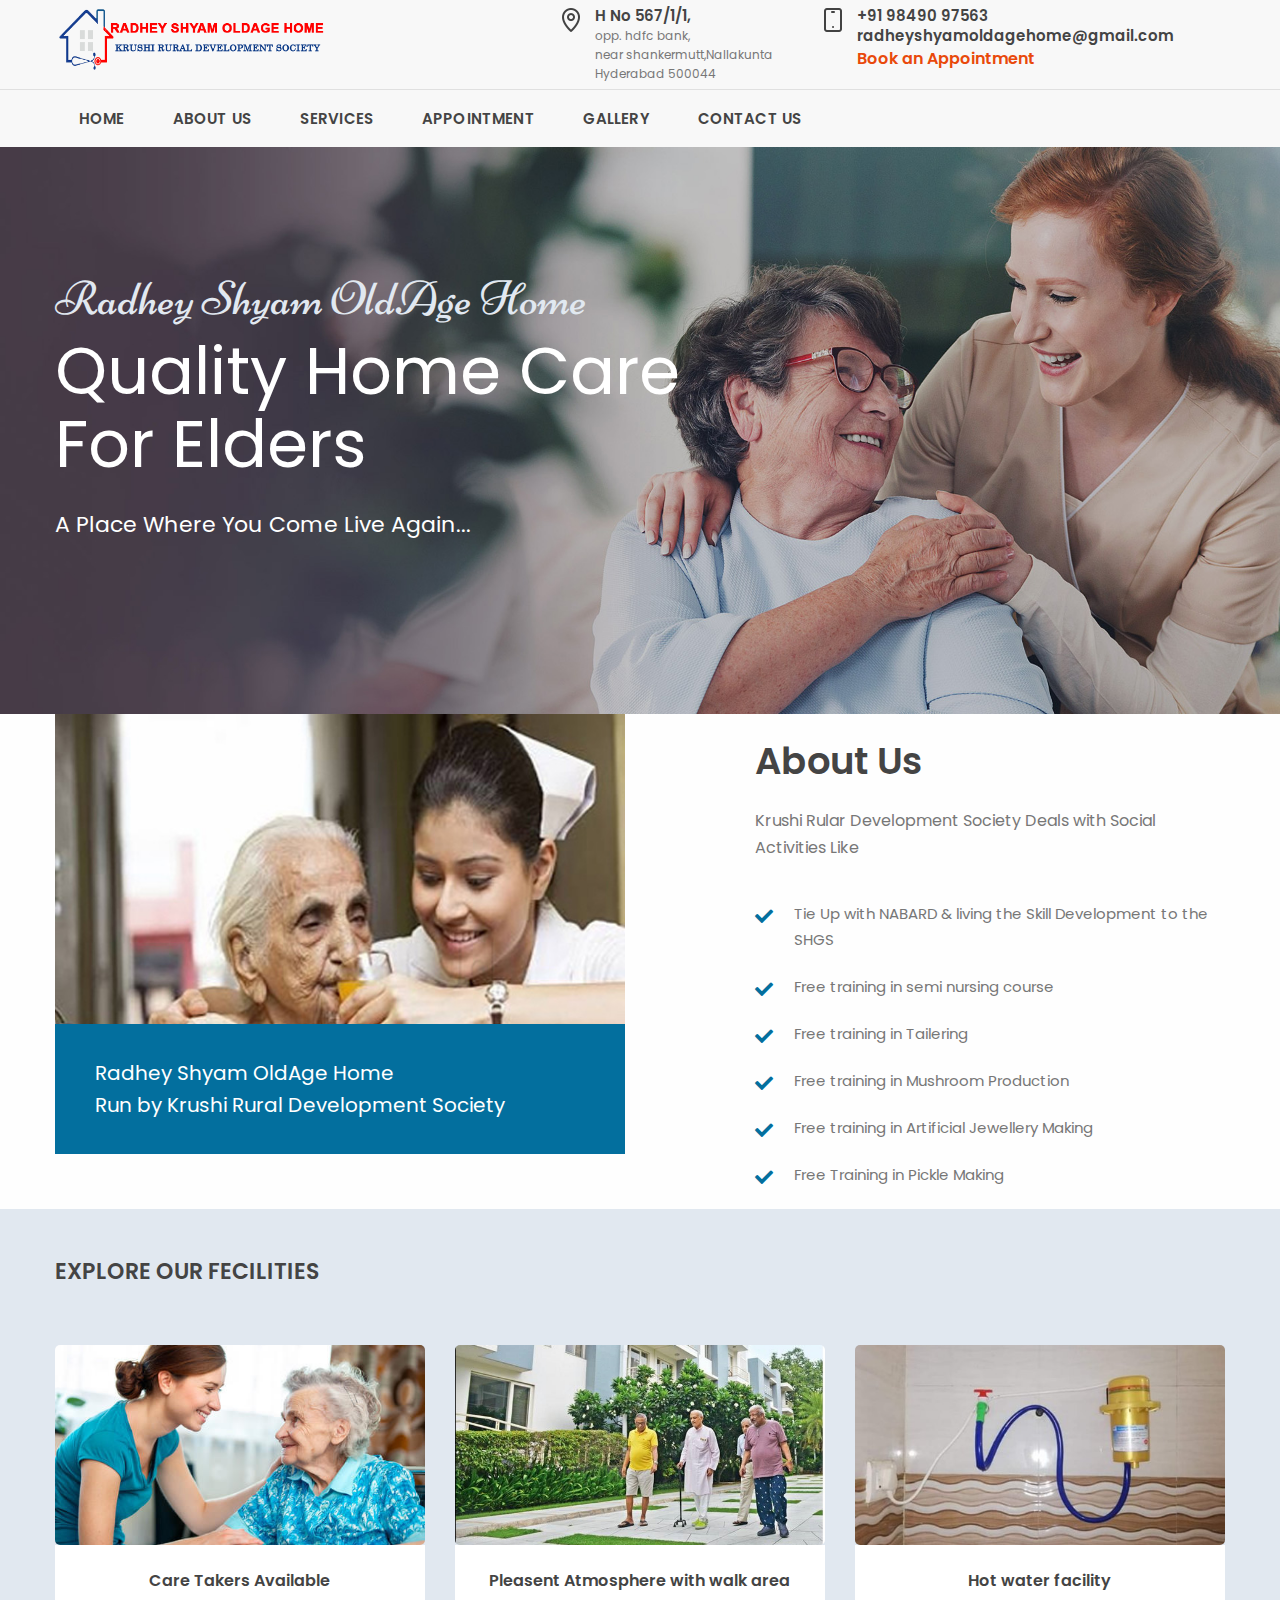
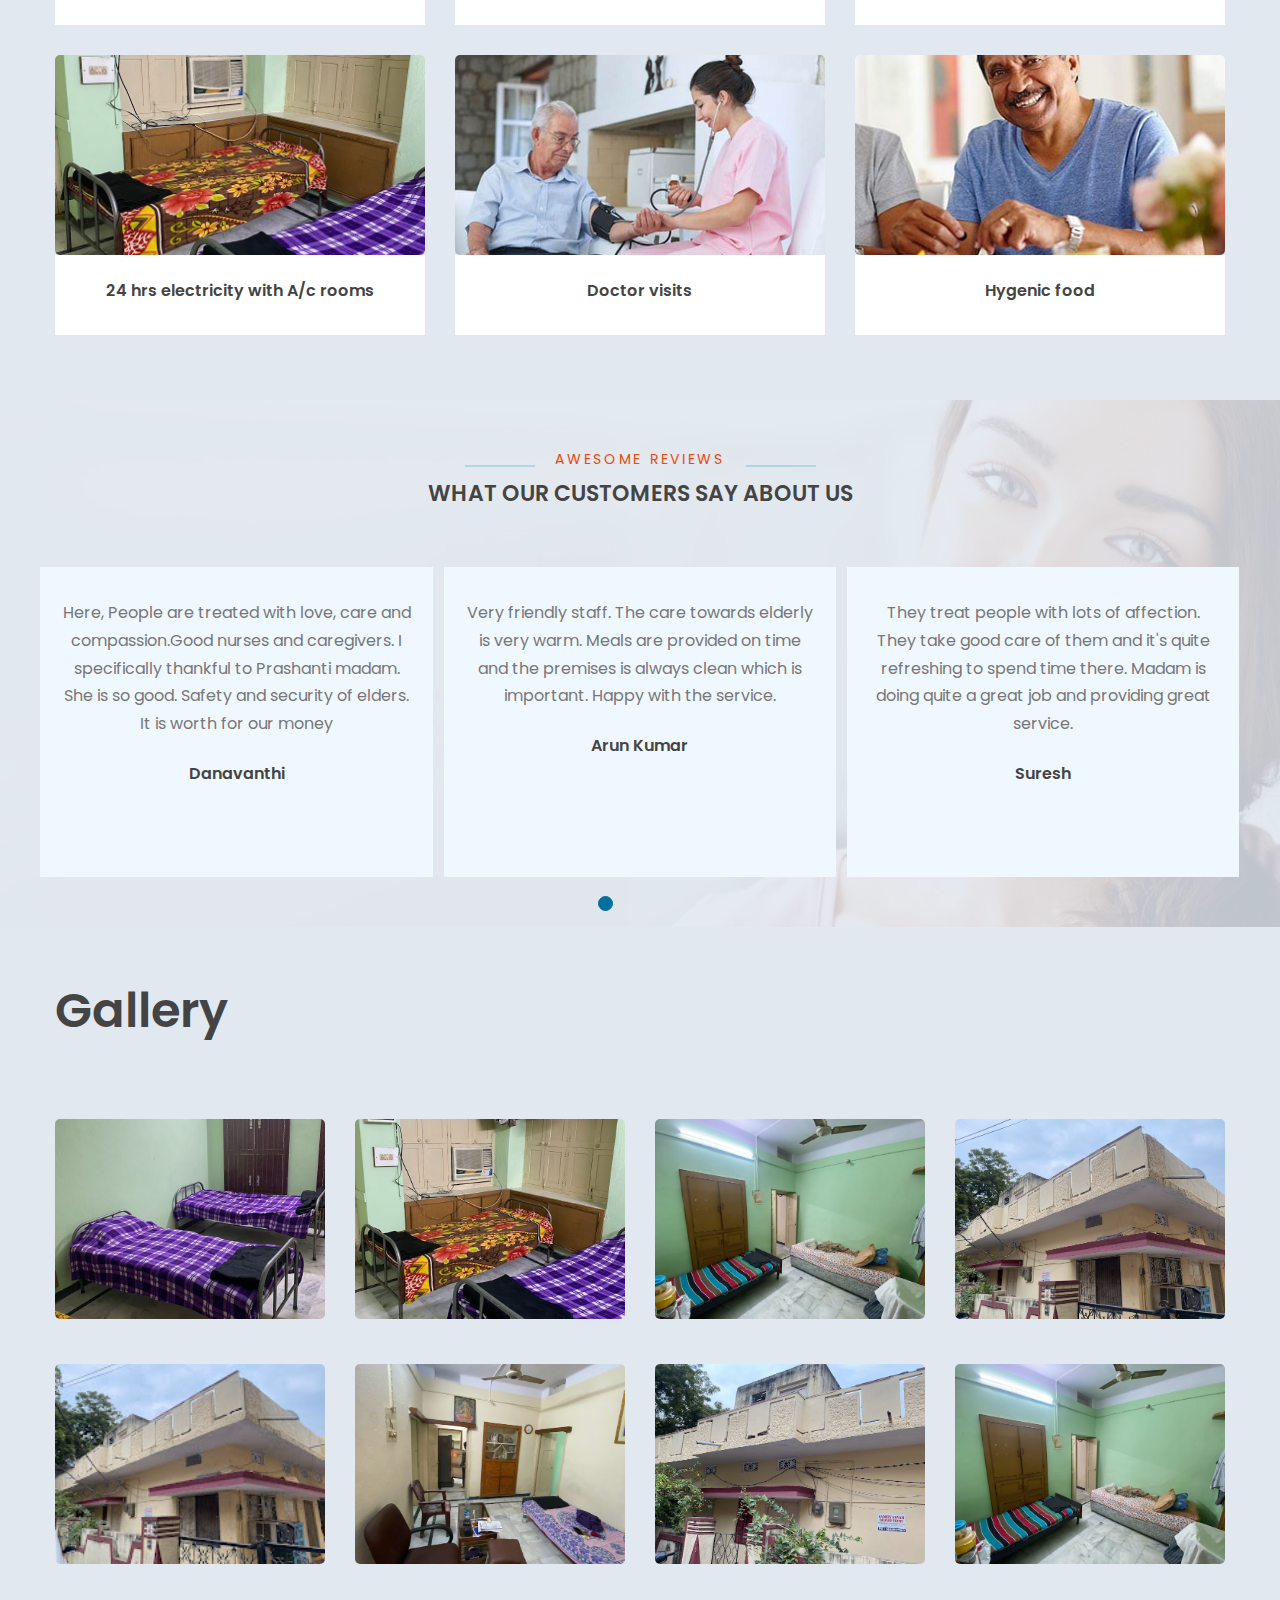
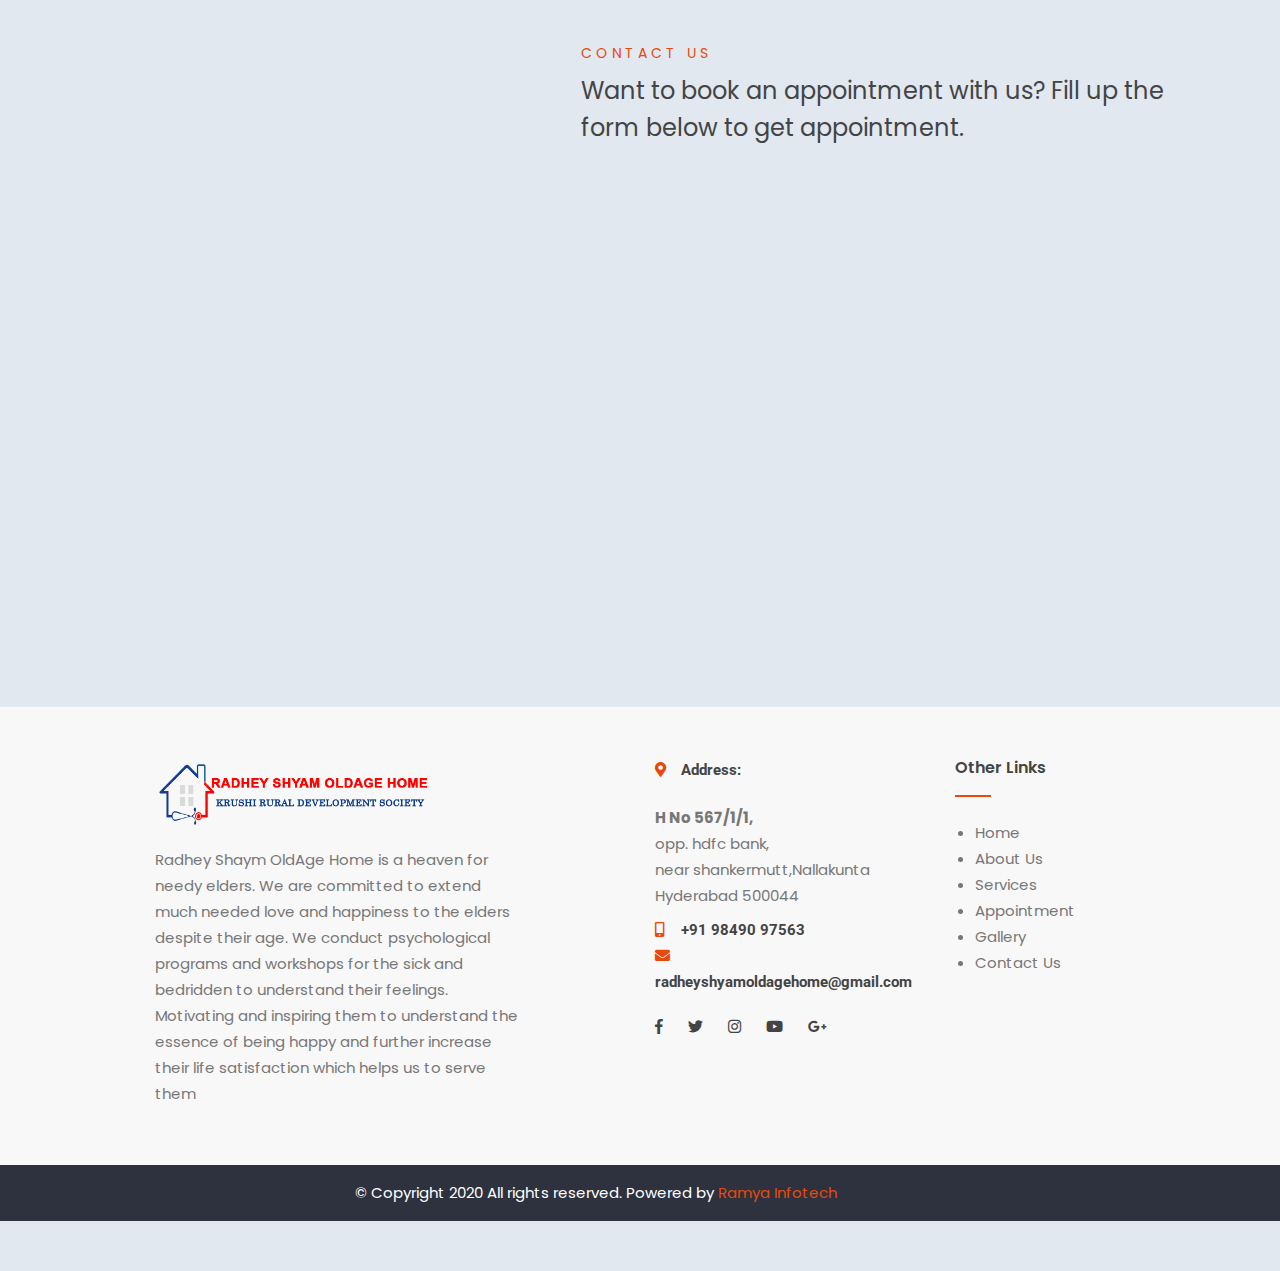
<file: index.html>
<!doctype html>

<html lang="en">


<head>
    <!-- important for compatibility charset -->
    <meta charset="utf-8" />
    <meta http-equiv="x-ua-compatible" content="ie=edge">
    <meta name="viewport" content="width=device-width, initial-scale=1.0" />

    <title>Radhey Shyam Old Age Home </title>

    <meta name="author" content="Webful Creations">
    <meta name="keywords" content="">
    <meta name="description" content="">

    <!-- FavIcon for Website /-->
    <link rel="shortcut icon" type="image/x-icon" href="assets/images/favicon.png">
    <!-- important for responsiveness remove to make your site non responsive. -->
    <meta name="viewport" content="width=device-width, initial-scale=1">

    <!-- Theme Styles CSS File -->
    <link rel="stylesheet" type="text/css" href="style.css" media="all" />
</head>

<body>

    <div class="main-container">

        <div class="header">

            <div class="grid-container grid-x grid-padding-x">

                <div class="small-12 large-3 medium-3 cell">
                    <div class="logo">
                        <a href="index.html">
                            <img src="assets/images/logo-1.png" alt="Logo" />
                        </a>
                    </div>
                </div><!-- Cell /  -->

                <div class="small-12 large-9 medium-9 cell margin-auto">
                    <div class="info-container">
                        <div class="icon-box">
                            <div class="icon-side">

                            </div><!-- Icon Side /-->
                            <div class="info-side">

                            </div><!-- Info Side /-->
                        </div>
                        <div class="icon-box">
                            <div class="icon-side">
                                <img src="assets/images/help/icons/pointer.png" alt="icon" />
                            </div><!-- Icon Side /-->
                            <div class="info-side">
                                <p><strong>H No 567/1/1, </strong><br>opp. hdfc bank,<br>
                                    near shankermutt,Nallakunta<br>Hyderabad 500044
                                </p>
                            </div><!-- Info Side /-->
                        </div>
                        <div class="icon-box">
                            <div class="icon-side">
                                <img src="assets/images/help/icons/tablet.png" alt="icon" />
                            </div><!-- Icon Side /-->
                            <div class="info-side">
                                <p><strong>+91 98490 97563</strong><br>
                                <p><strong>radheyshyamoldagehome@gmail.com</strong><br>
                                    <a href="appointment.html" style="text-decoration: none;"> Book an Appointment</a>
                                </p>
                                </p>
                            </div><!-- Info Side /-->
                        </div>
                    </div><!-- Info Container /-->
                </div><!-- Cell /  -->

            </div><!-- Grid Container /-->

        </div>
        <!-- Header /-->
        <div class="navigation">
            <div class="grid-container grid-x grid-padding-x nav-wrap">

                <div class="small-6 large-10 medium-9 cell">
                    <div class="top-bar float-left">
                        <div class="top-bar-title">
                            <span data-responsive-toggle="responsive-menu" data-hide-for="large">
                                <a data-toggle=""><span class="menu-icon dark float-left"></span></a>
                            </span>
                        </div>
                        <nav id="responsive-menu">
                            <ul class="menu vertical large-horizontal dropdown"
                                data-responsive-menu="accordion medium-dropdown" role="menubar"
                                data-dropdown-menu="4gg5js-dropdown-menu" data-disable-hover="true">
                                <li class="single-sub parent-nav is-dropdown-submenu-parent opens-right" role="menuitem"
                                    aria-haspopup="true" aria-expanded="false" aria-label="Home Page"><a
                                        class="nav-border" href="index.html" tabindex="0">Home</a>
                                </li>
                                <li class="single-sub parent-nav is-dropdown-submenu-parent opens-right" role="menuitem"
                                    aria-haspopup="true" aria-expanded="false" aria-label=" Pages "><a href="about.html">
                                        About Us </a>
                                </li>

                                <li class="single-sub parent-nav is-dropdown-submenu-parent opens-right" role="menuitem"
                                    aria-haspopup="true" aria-expanded="false" aria-label="Courses"><a
                                        href="services.html">Services</a>

                                </li>
                                <li role="menuitem">
                                    <a href="appointment.html">Appointment</a>
                                </li>
                                <li role="menuitem">
                                    <a href="gallery.html">Gallery</a>
                                </li>
                                <li role="menuitem"><a href="contact.html">Contact us</a></li>
                            </ul>
                        </nav>
                    </div><!-- top-bar Ends -->
                </div><!-- Cell /  -->


            </div><!-- right Ends /-->
        </div>
        <!-- navigation CSS Ends /-->



        <div class="banner-container">
            <div class="main-banner">

                <div class="slide transparent-background slide-one">
                    <img src="assets/images/help/slide1.jpg" alt="banner" />
                    <div class="slide-text">
                        <h2>Radhey Shyam OldAge Home</h2>
                        <h3 style="line-height: 1.1;">
                            Quality Home Care </br> For Elders </h3>
                        <p>A Place Where You Come Live Again...</p>

                        <!-- <a class="button primary" href="#">Read More &gt;</a> -->
                    </div>
                </div><!-- Slide /-->

                <div class="slide transparent-background slide-two">
                    <img src="assets/images/help/slide2.jpg" alt="banner" />
                    <div class="slide-text">
                        <!-- <h2>Meet Experts</h2> -->
                        <h2>Give Your Loved Ones</h2>
                        <h3>Care and Love

                        </h3>
                        <p>Through Our Old Age Home</p>
                        <!-- <a class="button primary" href="#">Read More &gt;</a> -->
                    </div>
                </div><!-- Slide /-->

            </div><!-- Main Banner /-->
        </div>
        <!-- Banner Container /-->


        <!-- information-boxes /-->

        <div class="about-section module">

            <div class="grid-container grid-x grid-padding-x">

                <div class="small-12 medium-12 large-6 cell">
                    <div class="about-img">
                        <img src="assets/images/vasavi.jpg" alt="About-img" />
                        <p>Radhey Shyam OldAge Home <br> Run by Krushi Rural Development Society</p>
                    </div>
                </div><!-- Cell /-->

                <div class="small-12 medium-12 large-5 cell large-offset-1">
                    <div class="introduction-side">
                        <div class="about-text">
                            <!-- <h2>Welcome to vasavi </h2> -->
                            <h3>About Us</h3>
                            <p>Krushi Rular Development Society Deals with Social Activities Like </p>
                        </div>
                        <div class="about-info-box">
                            <i class="fas fa-check"></i>
                            <div class="about-info-text">
                                <!-- <h4>Free Consultation</h4> -->
                                <p>Tie Up with NABARD & living the Skill Development to the SHGS </p>
                            </div>
                        </div>
                        <div class="about-info-box">
                            <i class="fas fa-check"></i>
                            <div class="about-info-text">
                                <!-- <h4>We Understand your skin</h4> -->
                                <p>Free training in semi nursing course </p>
                            </div>
                        </div>
                        <div class="about-info-box">
                            <i class="fas fa-check"></i>
                            <div class="about-info-text">
                                <!-- <h4>30 Years Experienced</h4> -->
                                <p>Free training in Tailering</p>
                            </div>
                        </div>
                        <div class="about-info-box">
                            <i class="fas fa-check"></i>
                            <div class="about-info-text">
                                <!-- <h4>30 Years Experienced</h4> -->
                                <p>Free training in Mushroom Production</p>
                            </div>
                        </div>
                        <div class="about-info-box">
                            <i class="fas fa-check"></i>
                            <div class="about-info-text">
                                <!-- <h4>30 Years Experienced</h4> -->
                                <p>Free training in Artificial Jewellery Making </p>
                            </div>
                        </div>
                        <div class="about-info-box">
                            <i class="fas fa-check"></i>
                            <div class="about-info-text">
                                <!-- <h4>30 Years Experienced</h4> -->
                                <p>Free Training in Pickle Making </p>
                            </div>
                        </div>
                    </div>
                </div><!-- Cell /-->

            </div><!-- Grid Container /-->

        </div>
        <!-- About Section /-->
        <!-- About Section /-->

        <div class="services module grey-bg">
            <div class="section-title">
                <!-- <h2>Best Treatments</h2> -->
                <p>Explore Our Fecilities</p>
            </div><!-- Section Title /-->
            <div class="padding-between services-wrap">

                <div class="grid-container grid-x grid-padding-x grid-padding-y">

                    <div class="large-4 medium-6 small-12 cell">
                        <div class="service-box1 hover-wrap">
                            <div class="hover-img">
                                <img src="assets/images/home-caretaker.jpg" class="zoom img-fluid"
                                    alt="Service Images" />
                                <!-- <div class="service-detail hover-info">
                                    <a href="#" class="button primary">Know More</a>
                                </div> -->
                            </div>
                            <div class="service-text1 hover-bottom">
                                <h6 class="text-center"><a href="#">Care Takers Available </a></h6>
                                <!-- <p>Clean ups using chemical peeling agents like Glycolic/Salicylic peels are suggested to reduce the chances of scarring. The number of sessions and frequency depends on the severity of the acne</p> -->
                            </div>
                        </div><!-- Service Box /-->
                    </div><!-- Cell /-->
                    <div class="large-4 medium-6 small-12 cell">
                        <div class="service-box1 hover-wrap">
                            <div class="hover-img">
                                <img src="assets/images/old.jpg" class="zoom img-fluid" alt="Service Images" />

                            </div>
                            <div class="service-text1 hover-bottom">
                                <h6 class="text-center"><a href="#">Pleasent Atmosphere with walk area </a></h6>

                            </div>
                        </div>
                    </div>



                    <div class="large-4 medium-6 small-12 cell">
                        <div class="service-box1 hover-wrap">
                            <div class="hover-img">
                                <img src="assets/images/hot.jpg" class="zoom img-fluid" alt="Service Images" />
                                <!-- <div class="service-detail hover-info">
                                    <a href="#" class="button primary">Know More</a>
                                </div> -->
                            </div>
                            <div class="service-text1 hover-bottom">
                                <h6 class="text-center"><a href="#">Hot water facility</a></h6>
                                <!-- <p>It have sought additional trained in dermatology in order to assess and treat skin conditions cosmetically. Their skill sets include such procedures as Botox, collagen injections, chemical peels, dermabrasion, laser surgery .</p> -->
                            </div>
                        </div><!-- Service Box /-->
                    </div><!-- Cell /-->

                </div><!-- Grid Container /-->

                <div class="grid-container grid-x grid-padding-x grid-padding-y">

                    <div class="large-4 medium-6 small-12 cell">
                        <div class="service-box1 hover-wrap">
                            <div class="hover-img">
                                <img src="assets/images/7.jpg" class="zoom img-fluid" alt="Service Images" />
                                <!-- <div class="service-detail hover-info">
                                    <a href="#" class="button primary">Know More</a>
                                </div> -->
                            </div>
                            <div class="service-text1 hover-bottom">
                                <h6 class="text-center"><a href="#">24 hrs electricity with A/c rooms</a></h6>
                                <!-- <p>For Hair Reduction we are using the very best in laser technology. The Long pulse ND Yag Laser, gives superior results for all skin types with a high safety record on pigmented skin (Indian skin) types.</p> -->
                            </div>
                        </div><!-- Service Box /-->
                    </div><!-- Cell /-->

                    <div class="large-4 medium-6 small-12 cell">
                        <div class="service-box1 hover-wrap">
                            <div class="hover-img">
                                <img src="assets/images/care.jpg" class="zoom img-fluid" alt="Service Images" />
                                <!-- <div class="service-detail hover-info">
                                    <a href="#" class="button primary">Know More</a>
                                </div> -->
                            </div>
                            <div class="service-text1 hover-bottom">
                                <h6 class="text-center"><a href="#">Doctor visits</a></h6>
                                <!-- <p>Permanent tattoos are permanent once used to be, Now by advanced laser tattoo are there for removal of tatoos that can effectively diminish or completely remove even the darkest and largest tattoos.</p> -->
                            </div>
                        </div><!-- Service Box /-->
                    </div><!-- Cell /-->

                    <div class="large-4 medium-6 small-12 cell">
                        <div class="service-box1 hover-wrap">
                            <div class="hover-img">
                                <img src="assets/images/Meals-min.jpg" class="zoom img-fluid" alt="Service Images" />
                                <!-- <div class="service-detail hover-info">
                                    <a href="#" class="button primary">Know More</a>
                                </div> -->
                            </div>
                            <div class="service-text1 hover-bottom">
                                <h6 class="text-center"><a href="#">Hygenic food </a></h6>
                                <!-- <p>with Breakfast,Tea,Lunch & Dinner PRP stands for Platelet Rich Plasma. In this, patient’s blood is taken and sent to lab to produce a layer of plasma, rich in platelets and growth factors. Then it is injected into the scalp for hair loss.</p> -->
                            </div>
                        </div><!-- Service Box /-->
                    </div><!-- Cell /-->

                </div><!-- Grid Container /-->
                <div class="grid-container grid-x grid-padding-x grid-padding-y">




                </div><!-- Grid Container /-->
            </div><!-- Padding Between /-->
        </div>
        <!-- Services /-->


        <!-- Our Staff /-->

        <!-- Why Chose Us /-->


        <div class="testimonials dark-bg grey-bg">

            <div class="section-title-second">
                <h2>Awesome Reviews</h2>
                <p>What our customers say about us</p>
            </div><!-- Section Title /-->

            <div class="grid-container grid-x grid-padding-x">

                <div class="testimonial-slid">

                    <div class="testimonial-text">
                        <!-- <img src="assets/images/help/testimonial-1.png" alt=""/> -->
                        <p>Here, People are treated with love, care and compassion.Good nurses and caregivers. I
                            specifically thankful to Prashanti madam. She is so good. Safety and security of elders. It
                            is worth for our money</p>
                        <h6>
                            Danavanthi </h6>
                        <p class="practo"> </p>
                        <!-- <p>From Practo</p> -->
                    </div><!-- testimonial -->

                    <div class="testimonial-text">
                        <!-- <img src="assets/images/help/testimonial-2.png" alt=""/> -->
                        <p>Very friendly staff. The care towards elderly is very warm. Meals are provided on time and
                            the premises is always clean which is important. Happy with the service.</p>
                        <h6>
                            Arun Kumar </h6>
                        <p class="practo"> </p>
                    </div><!-- testimonial -->

                    <div class="testimonial-text">
                        <!-- <img src="assets/images/help/testimonial-1.png" alt=""/> -->
                        <p>They treat people with lots of affection. They take good care of them and it's quite
                            refreshing to spend time there. Madam is doing quite a great job and providing great
                            service.</p>
                        <h6>Suresh </h6>
                        <p class="practo"> </p>
                    </div><!-- testimonial -->
                    <!-- <div class="testimonial-text">
                        <img src="assets/images/help/testimonial-1.png" alt=""/>
                        <p>
                            Our family doctor Dr Suggested Dr Harshini with Long Live homoeopathic Clinic to go for Homeopathic Treatment. They start my homoeopathic treatment. From that very first day, my sugar level started getting decreased and after 16 months of treatment, I was normal without any allopathic medicines. </p>
                        <h6>Srujana </h6><p class="practo"> Hyderabad</p>
                    </div>testimonial -->
                    <!-- <div class="testimonial-text">
                        <img src="assets/images/help/testimonial-1.png" alt=""/>
                        <p>I suggested many of my friends and family members.we saw a drastic change after using the the Homoeo. Treatment was very good. </p>
                        <h6>Hanurag Kumar </h6><p class="practo"> Hyderabad</p>
                    </div>testimonial -->
                </div><!-- testimonial Slid -->
            </div><!-- Grid Container /-->
        </div>


        <div class="services module grey-bg">

            <!-- <div class="grid-container grid-x grid-padding-x">
            	
            	<div class="large-10 medium-offset-2 large-offset-2 medium-10 small-12 cell">
                     -->
            <div class="padding-between services-wrap">

                <div class="section-title">
                    <!-- <h2>Best Treatments</h2> -->
                    <h1 class="">Gallery</h1>
                </div><!-- Section Title /-->

                <div class="grid-container grid-x grid-padding-x grid-padding-y">

                    <!-- <div class="large-3 medium-6 small-12 cell thumb">
                            <a href="assets/images/1.jpg" class="fancybox" rel="ligthbox">
                                <img  src="assets/images/1.jpg" class="zoom img-fluid "  alt="">
                               
                            </a>
                        </div>
                        <div class="large-3 medium-6 small-12 cell thumb">
                            <a href="assets/images/4.jpg"  class="fancybox" rel="ligthbox">
                                <img  src="assets/images/4.jpg"  alt="" class="zoom img-fluid ">
                            </a>
                        </div>
                        <div class="large-3 medium-6 small-12 cell thumb">
                            <a href="assets/images/5.jpg"  class="fancybox" rel="ligthbox">
                                <img  src="assets/images/5.jpg"  alt="" class="zoom img-fluid ">
                            </a>
                        </div> -->
                    <div class="large-3 medium-6 small-12 cell thumb">
                        <a href="assets/images/6.jpg" class="fancybox" rel="ligthbox">
                            <img src="assets/images/6.jpg" alt="" class="zoom img-fluid ">
                        </a>
                    </div>

                    <div class="large-3 medium-6 small-12 cell thumb">
                        <a href="assets/images/7.jpg" class="fancybox" rel="ligthbox">
                            <img src="assets/images/7.jpg" alt="" class="zoom img-fluid ">
                        </a>
                    </div>
                    <!-- <div class="large-3 medium-6 small-12 cell thumb">
                            <a href="assets/images/8.jpg"  class="fancybox" rel="ligthbox">
                                <img  src="assets/images/8.jpg"  alt="" class="zoom img-fluid ">
                            </a>
                        </div> -->
                    <div class="large-3 medium-6 small-12 cell thumb">
                        <a href="assets/images/9.jpg" class="fancybox" rel="ligthbox">
                            <img src="assets/images/9.jpg" alt="" class="zoom img-fluid ">
                        </a>
                    </div>
                    <div class="large-3 medium-6 small-12 cell thumb">
                        <a href="assets/images/10.jpg" class="fancybox" rel="ligthbox">
                            <img src="assets/images/10.jpg" alt="" class="zoom img-fluid ">
                        </a>
                    </div>
                    <div class="large-3 medium-6 small-12 cell thumb">
                        <a href="assets/images/11.jpg" class="fancybox" rel="ligthbox">
                            <img src="assets/images/11.jpg" alt="" class="zoom img-fluid ">
                        </a>
                    </div>
                    <div class="large-3 medium-6 small-12 cell thumb">
                        <a href="assets/images/12.jpg" class="fancybox" rel="ligthbox">
                            <img src="assets/images/12.jpg" alt="" class="zoom img-fluid ">
                        </a>
                    </div>
                    <div class="large-3 medium-6 small-12 cell thumb">
                        <a href="assets/images/3.jpg" class="fancybox" rel="ligthbox">
                            <img src="assets/images/3.jpg" alt="" class="zoom img-fluid ">
                        </a>
                    </div>
                    <div class="large-3 medium-6 small-12 cell thumb">
                        <a href="assets/images/9.jpg" class="fancybox" rel="ligthbox">
                            <img src="assets/images/9.jpg" alt="" class="zoom img-fluid ">
                        </a>
                    </div>
                    <div class="clearfix"></div>
                    <!-- cell /-->
                </div><!-- Grid Container /-->
            </div>
            <!-- Blog Section /-->
            <div class="form-section module dark-bg grey-bg">
                <div class="grid-container grid-x grid-padding-x">
                    <div class="large-7 medium-7 small-12 large-offset-5 medium-offset-5 cell">
                        <div class="form">
                            <h2>Contact Us</h2>
                            <p>Want to book an appointment with us? Fill up the form below to get appointment.</p>
                            <iframe src="https://services.cognitoforms.com/f/ppTzzSMNsk6jXI8gRUEenw?id=2"
                                frameborder="0" scrolling="yes" seamless="seamless" height="487" width="100%"></iframe>
                        </div><!-- Form/-->
                        <div class="clearfix"></div>
                    </div><!-- cell /-->
                </div><!-- Grid Container /-->
            </div>
            <!-- Form Section /-->

            <!-- Our Partners /-->
            <div class="footer">
                <div class="footer-top grey-bg">
                    <div class="grid-container grid-x grid-padding-x">
                        <div class="large-1 medium-1 small-12 cell"></div>
                        <div class="large-4 medium-4 small-12 cell ">
                            <div class="footer-box footer-logo-side footerlogo">
                                <a href="#"><img src="assets/images/logo-1.png" alt="" /></a>
                                <p>Radhey Shaym OldAge Home is a heaven for needy elders.
                                    We are committed to extend much needed love and happiness to the elders despite
                                    their age. We conduct psychological programs and workshops for the sick and
                                    bedridden to understand their feelings.

                                    Motivating and inspiring them to understand the essence of being happy and further
                                    increase their life satisfaction which helps us to serve them </p>

                            </div><!-- Footer Box /-->
                        </div><!-- Cell /-->
                        <div class="large-1 medium-1 small-12 cell"></div>
                        <div class="large-3 medium-3 small-12 cell">
                            <div class="footer-box footer-logo-side">
                                <div class="contact-us">
                                    <ul>
                                        <!-- <li><i class="fas fa-mobile-alt"></i><a href="#"><span>Phone:</span> 9391 89 60 89</a></li> -->
                                        <li>
                                            <i class="fas fa-map-marker-alt"></i><a href="#"><span>Address:</span>
                                                <p><strong>H No 567/1/1, </strong><br>opp. hdfc bank,</br> near
                                                    shankermutt,Nallakunta<br>Hyderabad 500044 <br>
                                            </a>
                                        </li>
                                        <li><i class="fas fa-mobile-alt"></i><a href="#"><span>+91 98490
                                                    97563</span></a></li>
                                        <li><i class="fa fa-envelope"></i><a
                                                href="mailto:info@longlivehomoeo.com"><span>radheyshyamoldagehome@gmail.com</span></a>
                                        </li>
                                    </ul>
                                </div>
                                <div class="social-icons">
                                    <ul class="menu">
                                        <li><a href="#"><i class="fab fa-facebook-f"></i></a></li>
                                        <li><a href="#"><i class="fab fa-twitter"></i></a></li>
                                        <li><a href="#"><i class="fab fa-instagram"></i></a></li>
                                        <li><a href="#"><i class="fab fa-youtube"></i></a></li>
                                        <li><a href="#"><i class="fab fa-google-plus-g"></i></a></li>
                                    </ul>
                                </div>
                            </div>
                        </div>
                        <!-- Cell /-->
                        <div class="large-3 medium-3 small-12 cell">
                            <div class="footer-box border-btm">
                                <h6>Other Links</h6>
                                <div class="footer-news-post">
                                    <ul class="nav">
                                        <li>Home</li>
                                        <li> About Us</li>
                                        <li> Services</li>
                                        <li>Appointment</li>
                                        <li> Gallery</li>
                                        <li> Contact Us</li>
                                    </ul>
                                </div>
                            </div><!-- Footer Box /-->
                        </div><!-- cell /-->
                    </div><!-- Grid Container /-->
                </div><!-- Footer Top /-->
                <div class="footer-bottom">
                    <div class="grid-container grid-x grid-padding-x">
                        <div class="medium-3 large-3 small-12 cell"></div>
                        <div class="medium-6 large-6 small-12 cell">
                            <div class="copyrightinfo">© Copyright 2020 All rights reserved. Powered by <a
                                    href="https://www.ramyait.com/" target="_blank">Ramya Infotech</a></div>
                        </div><!-- Left cell /-->
                        <div class="medium-3 large-3 small-3 cell"></div>
                    </div><!-- Grid Container /-->
                </div><!-- Footer Bottom /-->
            </div>
            <!-- Footer /-->
        </div>
        <!-- Main Container /-->
        <!-- Move to Top Icon 
    	 Remove to Not Display /-->
        <a href="#" id="top" title="Go to Top">
            <i class="fas fa-arrow-alt-circle-up"></i>
        </a>
        <!-- Page Preloader
    	 Delete to Remove Preloader /-->
        <div class="preloader d-none">
            <div class="spinner d-none">
                <div class="double-bounce1 d-none"></div>
                <div class="double-bounce2 d-none"></div>
            </div>
        </div><!-- Preloader /-->

        <!-- Including Jquery so All js Can run -->
        <script src="assets/js/jquery.js"></script>

        <!-- Including Foundation JS so Foundation function can work. -->
        <script src="assets/js/foundation.min.js"></script>

        <!-- Carousel JS -->
        <script src="assets/js/owl.carousel.min.js"></script>

        <!-- TwentyTwenty After Before -->
        <script src="assets/js/jquery.event.move.js"></script>
        <script src="assets/js/jquery.twentytwenty.js"></script>

        <!-- Webful JS -->
        <script src="assets/js/template.js"></script>
        <!-- <script src="../services.cognitoforms.com/scripts/embed.js"></script> -->
        <script>
            $("iframe").on("load", function () {
                let head = $("iframe").contents().find("head");
                let css = '<style>.cognito a{display:none;}</style>';
                $(head).append(css);
            });
        </script>
        </div>
</body>

</html>
</file>
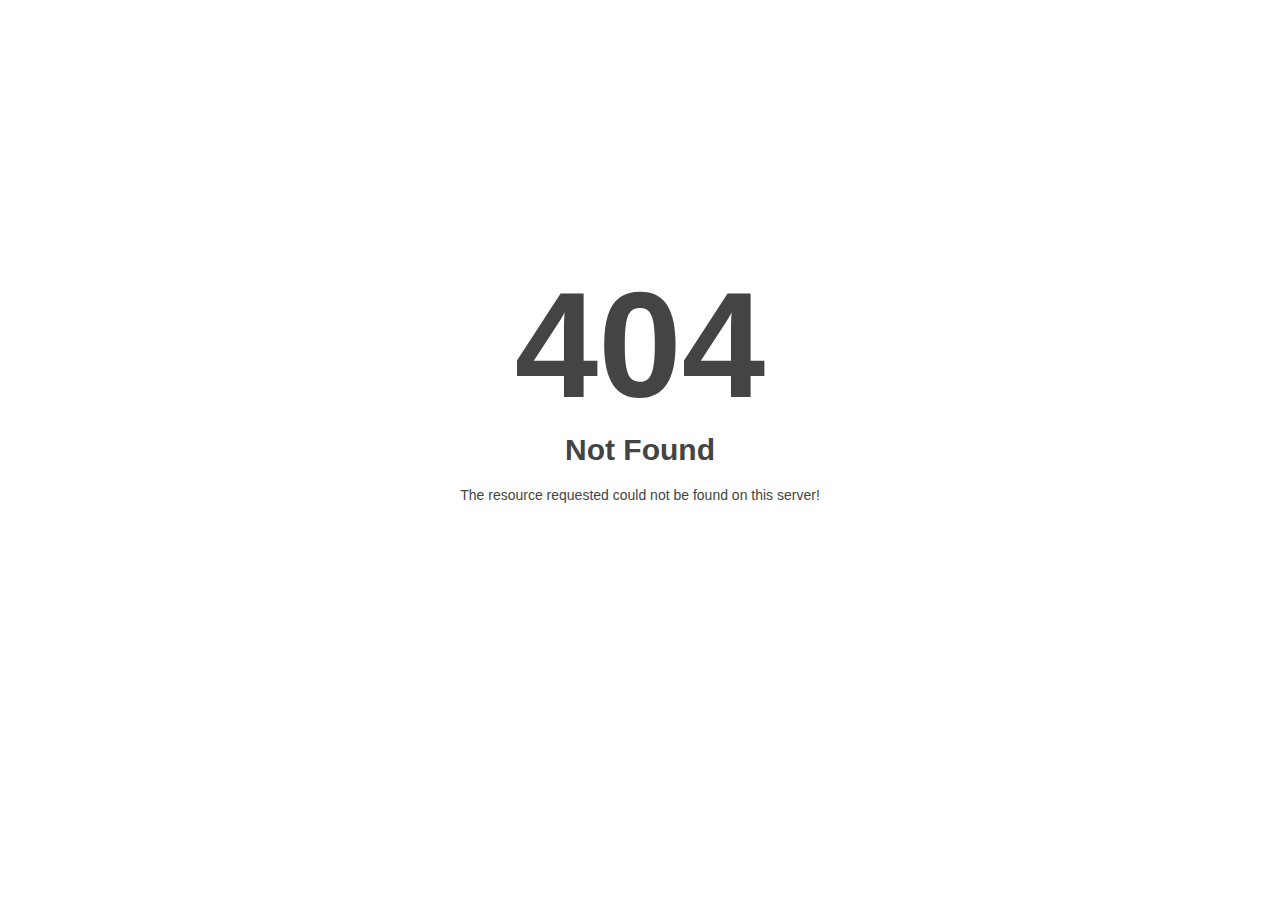
<file: assets/css/ABCDEFGHIJKLMNOPQRSTUVWXYZabcdefghijklmnopqrstuvwxyz0123456789+/index.html>
<!DOCTYPE html>
<html style="height:100%">
<head>
<meta name="viewport" content="width=device-width, initial-scale=1, shrink-to-fit=no" >
<title> 404 Not Found
</title></head>
<body style="color: #444; margin:0;font: normal 14px/20px Arial, Helvetica, sans-serif; height:100%; background-color: #fff;">
<div style="height:auto; min-height:100%; ">     <div style="text-align: center; width:800px; margin-left: -400px; position:absolute; top: 30%; left:50%;">
        <h1 style="margin:0; font-size:150px; line-height:150px; font-weight:bold;">404</h1>
<h2 style="margin-top:20px;font-size: 30px;">Not Found
</h2>
<p>The resource requested could not be found on this server!</p>
</div></div></body></html>
</file>
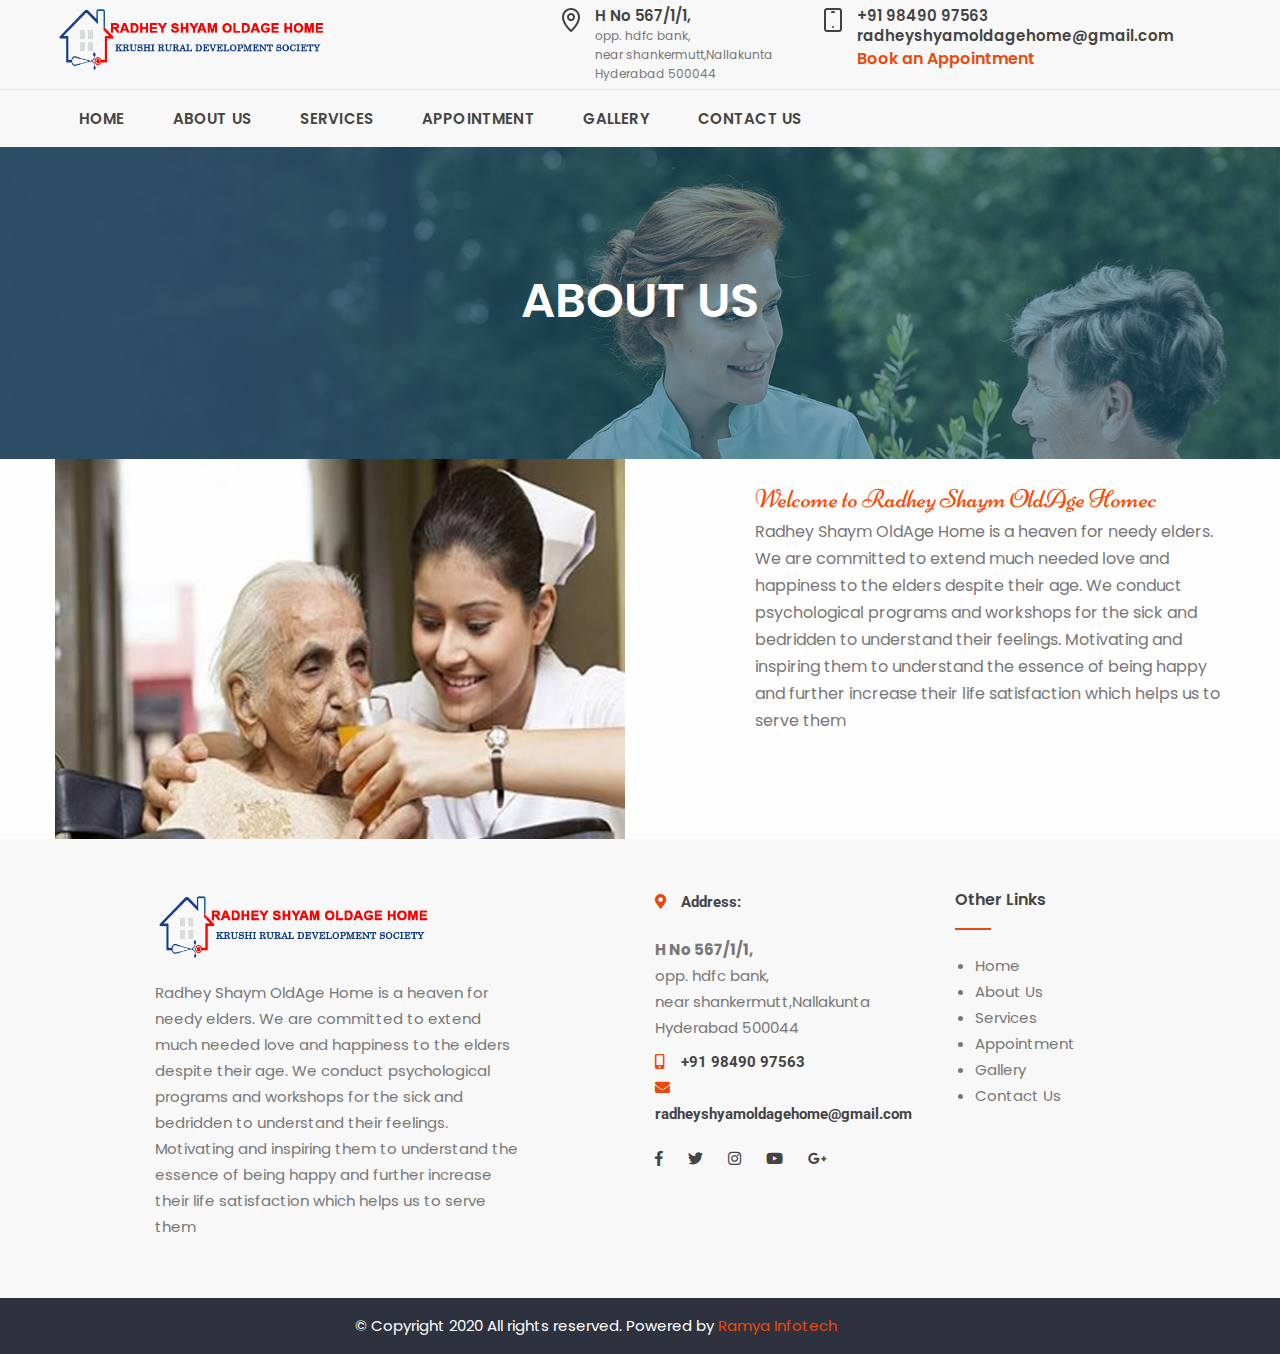
<file: about.html>
<!doctype html>
<html lang="en">

    <head>
        <!-- important for compatibility charset -->
        <meta charset="utf-8" />
        <meta http-equiv="x-ua-compatible" content="ie=edge">
        <meta name="viewport" content="width=device-width, initial-scale=1.0" />
    
        <title>Radhey Shyam Old Age Home </title>
    
        <meta name="author" content="Webful Creations">
        <meta name="keywords" content="">
        <meta name="description" content="">
    
        <!-- FavIcon for Website /-->
        <link rel="shortcut icon" type="image/x-icon" href="assets/images/favicon.png">
        <!-- important for responsiveness remove to make your site non responsive. -->
        <meta name="viewport" content="width=device-width, initial-scale=1">
    
        <!-- Theme Styles CSS File -->
        <link rel="stylesheet" type="text/css" href="style.css" media="all" />
    </head>
    
    <body>
    
        <div class="main-container">
    
            <div class="header">
    
                <div class="grid-container grid-x grid-padding-x">
    
                    <div class="small-12 large-3 medium-3 cell">
                        <div class="logo">
                            <a href="index.html">
                                <img src="assets/images/logo-1.png" alt="Logo" />
                            </a>
                        </div>
                    </div><!-- Cell /  -->
    
                    <div class="small-12 large-9 medium-9 cell margin-auto">
                        <div class="info-container">
                            <div class="icon-box">
                                <div class="icon-side">
    
                                </div><!-- Icon Side /-->
                                <div class="info-side">
    
                                </div><!-- Info Side /-->
                            </div>
                            <div class="icon-box">
                                <div class="icon-side">
                                    <img src="assets/images/help/icons/pointer.png" alt="icon" />
                                </div><!-- Icon Side /-->
                                <div class="info-side">
                                    <p><strong>H No 567/1/1, </strong><br>opp. hdfc bank,<br>
                                        near shankermutt,Nallakunta<br>Hyderabad 500044
                                    </p>
                                </div><!-- Info Side /-->
                            </div>
                            <div class="icon-box">
                                <div class="icon-side">
                                    <img src="assets/images/help/icons/tablet.png" alt="icon" />
                                </div><!-- Icon Side /-->
                                <div class="info-side">
                                    <p><strong>+91 98490 97563</strong><br>
                                    <p><strong>radheyshyamoldagehome@gmail.com</strong><br>
                                        <a href="appointment.html" style="text-decoration: none;"> Book an Appointment</a>
                                    </p>
                                    </p>
                                </div><!-- Info Side /-->
                            </div>
                        </div><!-- Info Container /-->
                    </div><!-- Cell /  -->
    
                </div><!-- Grid Container /-->
    
            </div>
            <!-- Header /-->
            <div class="navigation">
                <div class="grid-container grid-x grid-padding-x nav-wrap">
    
                    <div class="small-6 large-10 medium-9 cell">
                        <div class="top-bar float-left">
                            <div class="top-bar-title">
                                <span data-responsive-toggle="responsive-menu" data-hide-for="large">
                                    <a data-toggle=""><span class="menu-icon dark float-left"></span></a>
                                </span>
                            </div>
                            <nav id="responsive-menu">
                                <ul class="menu vertical large-horizontal dropdown"
                                    data-responsive-menu="accordion medium-dropdown" role="menubar"
                                    data-dropdown-menu="4gg5js-dropdown-menu" data-disable-hover="true">
                                    <li class="single-sub parent-nav is-dropdown-submenu-parent opens-right" role="menuitem"
                                        aria-haspopup="true" aria-expanded="false" aria-label="Home Page"><a
                                            class="nav-border" href="index.html" tabindex="0">Home</a>
                                    </li>
                                    <li class="single-sub parent-nav is-dropdown-submenu-parent opens-right" role="menuitem"
                                        aria-haspopup="true" aria-expanded="false" aria-label=" Pages "><a href="about.html">
                                            About Us </a>
                                    </li>
    
                                    <li class="single-sub parent-nav is-dropdown-submenu-parent opens-right" role="menuitem"
                                        aria-haspopup="true" aria-expanded="false" aria-label="Courses"><a
                                            href="services.html">Services</a>
    
                                    </li>
                                    <li role="menuitem">
                                        <a href="appointment.html">Appointment</a>
                                    </li>
                                    <li role="menuitem">
                                        <a href="gallery.html">Gallery</a>
                                    </li>
                                    <li role="menuitem"><a href="contact.html">Contact us</a></li>
                                </ul>
                            </nav>
                        </div><!-- top-bar Ends -->
                    </div><!-- Cell /  -->
    
    
                </div><!-- right Ends /-->
            </div>
            <!-- navigation CSS Ends /-->
    
        <div class="title-section dark-bg module">
            
            <div class="grid-container grid-x grid-padding-x">

                <div class="small-12 cell">
                    <h1>About Us</h1>
                </div><!-- Top Row /-->

               

            </div><!-- Row /-->
            
        </div>
		<!-- Title Section Ends /-->
        
        <div class="about-section module">
        	
            <div class="grid-container grid-x grid-padding-x">
            	
                <div class="small-12 medium-12 large-6 cell">
                	<div class="about-img">
                    	<img src="assets/images/vasavi.jpg" alt="About-img" />
                        <!-- <p>LONGLIVE WITH HOMOEO CLINIC <br> Run by LADY HOMOEO PRACTICIONERS</p> -->
                    </div>
                </div><!-- Cell /-->
                
                <div class="small-12 medium-12 large-5 cell large-offset-1">
                	<div class="introduction-side">
                    	<div class="about-text">
                        	<h2>Welcome to Radhey Shaym OldAge Homec </h2>
							<p>Radhey Shaym OldAge Home is a heaven for needy elders.
We are committed to extend much needed love and happiness to the elders despite their age. We conduct psychological programs and workshops for the sick and bedridden to understand their feelings.

Motivating and inspiring them to understand the essence of being happy and further increase their life satisfaction which helps us to serve them </p>
<!-- <p>
When age hits the ‘Old bar’, for most, the health graph starts to decline and at such stage what the person need most is an environment of love, care and understanding and that’s what we ensure in our ‘Radhey Shaym OldAge Home’. A home of safety, security, love, joy and utmost care for elderly people, so that they enjoy their second innings of life to the fullest. Radhey Shaym OldAge Home was developed from the idea of helping elders, especially for those who have dementia, paralysis or suffering from any such kind of medical conditions. Radhey Shaym OldAge Home is a family, where every new member ads up to the family list and is provided with homely care 24/7. 
</p> -->
                            <!--<h3>About Dr. B. R.Harshini</h3> -->
                          
                        </div>
                        
                    </div>
                </div><!-- Cell /-->
                
            </div><!-- Grid Container /-->
            
        </div>
        <!-- About Section /-->
        <!-- About Section /-->
    	
        <!-- <div class="information-boxes grey-bg module">
        	<div class="grid-container grid-x grid-padding-x">
            	<div class="about-info-box">
                        	<i class="fas fa-check"></i>
                            <div class="about-info-text">
                                <h4>Free Consultation</h4>
                                <p>And as a second step, consult nearby doctor and take the treatment, or thereon he may consult specialists upon the advice of these local doctors.   In this process he may get right treatment or else mislead to wrong approach in treating his ailment.   Then become victim to all this ‘ maya jaal’ of corporate hospitals, chain linked to the various specialists, consultants and corporate path labs.  It will become one’s fate, that he may overcome on getting genuine treatment irrespective of whatever expense, or else on failure, he will look for alternative medical treatments like Ayurveda, Unani, Naturopathy, yoga, sidda and Homoeopathy.  </p>
                            </div>
                        </div>
                        <div class="about-info-box">
                        	<i class="fas fa-check"></i>
                            <div class="about-info-text">
                                <h4>We Understand your skin</h4>
                                <p> Homoeopathy – A Natural Therapy : It is holistic as it considers the individual’s physical, mental and emotional symptoms and treats the sum of the symptoms according to the “RULE OF SIMILE’.
Homoeopathy is described as a specifically determined or organ-specific threshold stimulation therapy.  The aim of this therapy is to produce a ‘REACTIVATION’ or stimulation of the autoregulator activity in the organism.  Homoeopathy is natural therapy, directed at an active participation of the organism’s natural capacity to react and regulate, adapt and regenerate itself, as well as defend itself against pathogenic influences/noxius effects.
</p>


                            </div>
                        </div>
						<div class="about-info-box">
                        	<i class="fas fa-check"></i>
                            <div class="about-info-text">
                                <h4>We Understand your skin</h4>
                                <p> The symptoms, in their totality are the pre requirement for the selection of the medicament according to the ‘RULE OF SIMILE’.
In the past Homoeopathy was the second largest system of medicine being practiced in India, however in the present era, the homoeo treatment is now the first choice, as it is developed as full-pledged alternative system of medicine.  It is now more popular, due to the recent developments and research, for treating patients.   Homoeopathy cures perhaps more than allopathy does because it does not disturb the patientnams and allows the nature to deal with them.   Unlike other system of medical treatments, homoeopathy system cures permanently.  

</p>


                            </div>
                        </div>
						
						<div class="about-info-box">
                        	<i class="fas fa-check"></i>
                            <div class="about-info-text">
                                <h4>We Understand your skin</h4>
                                <p>

Thus homoeopathy is now very popular, over the allopathy and other systems, for treating increased  chronic diseases causing due to the global warming, increased pollutions and stressed lifestyles.   Therefore, with a view to reach close to the patients in the areas /colonies of Malkajigiri,  Safilguda, Neredment, A S Raonagar colony, Moulali and old Safilguda, we have the CLINIC,  at Santhoshi Ma nagar colony, Vinayaknagar,opp.to    Santosimanager  busstop., by name ‘’LONGLIVE WITH HOMOEO CLINIC’’.   It refers whoever take the treatment of Homoeopaty, they guaranteely live for long time and it is proved as revealed in so many latest reports.
In our ‘LONG LIVE WITH HOMOEO CLINIC’, doctors practice mainly classical treatment with German based medicines.  Our doctors gives only constitutional treatment and single remedy with anti-miasmatic medicines.  Our Doctors give special treatment forall types of chronic diseases especially Hypertention, Diabatics, Thyroid, Kidney stones and Joint pains.  Along with the above  chronic diseases, we have Qualified specialist doctors for dealing with women disorders like infertility, PCOD, anemia loucamehos etc., 

</p>


                            </div>
                        </div>
						
						<div class="about-info-box">
                        	<i class="fas fa-check"></i>
                            <div class="about-info-text">
                                <h4>We Understand your skin</h4>
                                <p>

Our moto is to name our visitors as our customers  not patients, as we never wish to see them as Patients.  Because we trusts the believers of homoepathy, will consume homeo medicines never fall sick and become patients.   We help them to be vigilant and be preventive by taking homoeo remedies at right time or early stage of symptems,  thus leading them not to become victims of dieseases and further avoid for going to surgeries.   Therefore homodo doctors claim that they are surgeons without knife.
Homoeo medicines whatever we give, are extensively safe to use, and there will be no side effects, even with small children.  Our  qualified and well experienced doctors take complete case study in depth details and detailed history of the patients.    A thorough examination will be carried out, on physical status, mental and emotional status and decide the constitutional medicines according to the observations/features.  Our doctors also take the help of modern software of homoeopathic technics for prompting to decide exact remidies.  So far our doctors dealt with many chronic cases which could not cure by allowpathy or ayurvedha, and successfully treated almost all the cases.   We illustrate such success stories in the annexed chapters.   

</p>


                            </div>
                        </div>
                       
                <div class="small-12 medium-12 large-12 cell">
                	<div class="information-box">
                    	<div class="information-icon">
                        	<img src="assets/images/help/information-boxes/icon-1.png" alt="Icon"/>
                    	</div>
                        <div class="information-text">
                            <h4><a class="#">Dr. B. R.Harshini</a></h4>
                            <p>BHMS, MD with 15 years experience<br>Dr. Harishini, completed her B.H.M.S., in the year 2001 in reputed Medical college, in PUNE, Bharathi Vidya Peet, which is Deemed University.</p>
                          
                        </div>
                    </div>
                	<div class="information-box second-information-box">
                    	<div class="information-icon">
                        	<img src="assets/images/help/information-boxes/icon-2.png" alt="Icon"/>
                    	</div>
                         <div class="information-text">
                        	<h4><a class="#">Dr. M. Sumasri</a></h4>
                            <p>MD (Homoeo) <br> Dr. Sumasri, is completed B.H.M.S., in Dr. JS Government Homoeo Medical College, Ramanthpur, Hyderabad and also MD in the same college.</p>
                          <a href="#">Learn More ...</a> -->
                        <!-- </div>
                    </div>
                	<div class="information-box">
                    	<div class="information-icon">
                        	<img src="assets/images/help/information-boxes/icon-3.png" alt="Icon"/>
                    	</div>
                        <div class="information-text">
                        	<h4><a class="#">Dr. Tahseen</a></h4>
                            <p>BHMS <br> She is Gold Modelist in BHMS from  Dev’s medical colleges, Keesara, Hyderabad and she is expert in dealing and treating the actute cases of children.</p>
                            <a href="#">Learn More ...</a>
                        </div>
                    </div>
                </div>Cell /
                
            </div>Grid Container /
        </div> -->
        <div class="footer">
            <div class="footer-top grey-bg">
                <div class="grid-container grid-x grid-padding-x">
                    <div class="large-1 medium-1 small-12 cell"></div>
                    <div class="large-4 medium-4 small-12 cell ">
                        <div class="footer-box footer-logo-side footerlogo">
                            <a href="#"><img src="assets/images/logo-1.png" alt="" /></a>
                            <p>Radhey Shaym OldAge Home is a heaven for needy elders.
                                We are committed to extend much needed love and happiness to the elders despite their age. We conduct psychological programs and workshops for the sick and bedridden to understand their feelings.
        
                                Motivating and inspiring them to understand the essence of being happy and further increase their life satisfaction which helps us to serve them </p>
        
                        </div><!-- Footer Box /-->
                    </div><!-- Cell /-->
                    <div class="large-1 medium-1 small-12 cell"></div>
                    <div class="large-3 medium-3 small-12 cell">
                        <div class="footer-box footer-logo-side">
                            <div class="contact-us">
                                <ul>
                                    <!-- <li><i class="fas fa-mobile-alt"></i><a href="#"><span>Phone:</span> 9391 89 60 89</a></li> -->
                                    <li>
                                        <i class="fas fa-map-marker-alt"></i><a href="#"><span>Address:</span>
                                            <p><strong>H No 567/1/1, </strong><br>opp. hdfc bank,</br> near shankermutt,Nallakunta<br>Hyderabad 500044 <br>
                                        </a>
                                    </li>
                                    <li><i class="fas fa-mobile-alt"></i><a href="#"><span>+91 98490 97563</span></a></li>
                                    <li><i class="fa fa-envelope"></i><a href="mailto:info@longlivehomoeo.com"><span>radheyshyamoldagehome@gmail.com</span></a></li>
                                </ul>
                            </div>
                            <div class="social-icons">
                                <ul class="menu">
                                    <li><a href="#"><i class="fab fa-facebook-f"></i></a></li>
                                    <li><a href="#"><i class="fab fa-twitter"></i></a></li>
                                    <li><a href="#"><i class="fab fa-instagram"></i></a></li>
                                    <li><a href="#"><i class="fab fa-youtube"></i></a></li>
                                    <li><a href="#"><i class="fab fa-google-plus-g"></i></a></li>
                                </ul>
                            </div>
                        </div>
                    </div>
                    <!-- Cell /-->
                    <div class="large-3 medium-3 small-12 cell">
                        <div class="footer-box border-btm">
                            <h6>Other Links</h6>
                            <div class="footer-news-post">
                                <ul class="nav">
                                    <li>Home</li>
                                    <li> About Us</li>
                                    <li> Services</li>
                                    <li>Appointment</li>
                                    <li> Gallery</li>
                                    <li> Contact Us</li>
                                </ul>
                            </div>
                        </div><!-- Footer Box /-->
                    </div><!-- cell /-->
                </div><!-- Grid Container /-->
            </div><!-- Footer Top /-->
            <div class="footer-bottom">
                <div class="grid-container grid-x grid-padding-x">
                    <div class="medium-3 large-3 small-12 cell"></div>
                    <div class="medium-6 large-6 small-12 cell">
                        <div class="copyrightinfo">© Copyright 2020 All rights reserved. Powered by <a href="https://www.ramyait.com/" target="_blank">Ramya Infotech</a></div>
                    </div><!-- Left cell /-->
                    <div class="medium-3 large-3 small-3 cell"></div>
                </div><!-- Grid Container /-->
            </div><!-- Footer Bottom /-->
        </div>
        <!-- Footer /-->
        </div>
        <!-- Main Container /-->
        <!-- Move to Top Icon 
                 Remove to Not Display /-->
        <a href="#" id="top" title="Go to Top">
            <i class="fas fa-arrow-alt-circle-up"></i>
        </a>
        <!-- Page Preloader
                 Delete to Remove Preloader /-->
        <div class="preloader d-none">
            <div class="spinner d-none">
                <div class="double-bounce1 d-none"></div>
                <div class="double-bounce2 d-none"></div>
            </div>
        </div><!-- Preloader /-->
        
        <!-- Including Jquery so All js Can run -->
        <script src="assets/js/jquery.js"></script>
        
        <!-- Including Foundation JS so Foundation function can work. -->
        <script src="assets/js/foundation.min.js"></script>
        
        <!-- Carousel JS -->
        <script src="assets/js/owl.carousel.min.js"></script>
        
        <!-- TwentyTwenty After Before -->
        <script src="assets/js/jquery.event.move.js"></script>
        <script src="assets/js/jquery.twentytwenty.js"></script>
        
        <!-- Webful JS -->
        <script src="assets/js/template.js"></script>
        <!-- <script src="../services.cognitoforms.com/scripts/embed.js"></script> -->
        <script>
            $("iframe").on("load", function() {
                let head = $("iframe").contents().find("head");
                let css = '<style>.cognito a{display:none;}</style>';
                $(head).append(css);
            });
        </script>
        </body>  
        
</html>
</file>
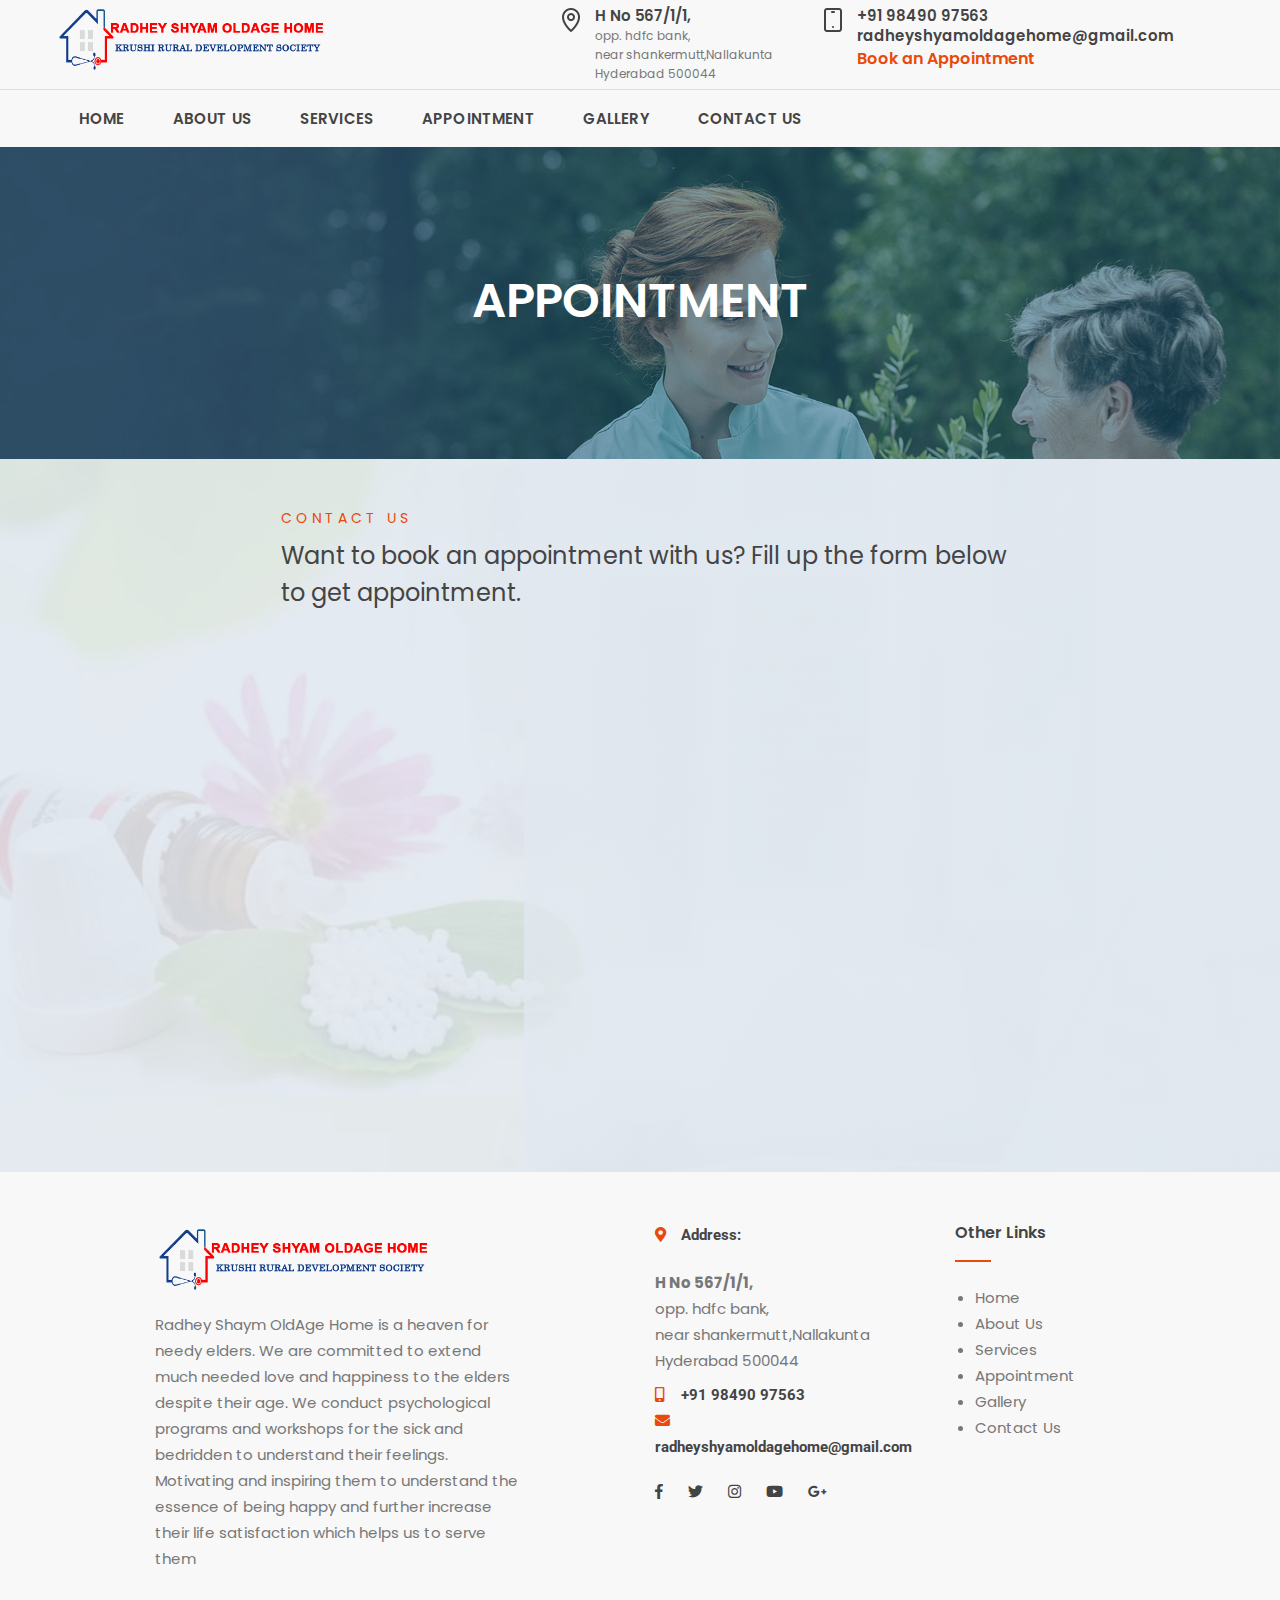
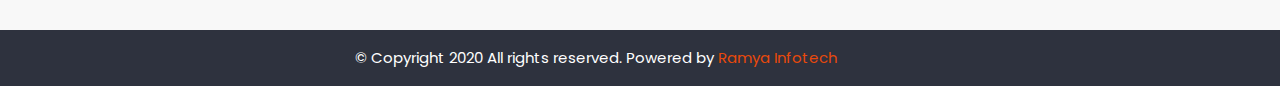
<file: appointment.html>
<!doctype html>
<html lang="en">

    <head>
        <!-- important for compatibility charset -->
        <meta charset="utf-8" />
        <meta http-equiv="x-ua-compatible" content="ie=edge">
        <meta name="viewport" content="width=device-width, initial-scale=1.0" />
    
        <title>Radhey Shyam Old Age Home </title>
    
        <meta name="author" content="Webful Creations">
        <meta name="keywords" content="">
        <meta name="description" content="">
    
        <!-- FavIcon for Website /-->
        <link rel="shortcut icon" type="image/x-icon" href="assets/images/favicon.png">
        <!-- important for responsiveness remove to make your site non responsive. -->
        <meta name="viewport" content="width=device-width, initial-scale=1">
    
        <!-- Theme Styles CSS File -->
        <link rel="stylesheet" type="text/css" href="style.css" media="all" />
    </head>
    
    <body>
    
        <div class="main-container">
    
            <div class="header">
    
                <div class="grid-container grid-x grid-padding-x">
    
                    <div class="small-12 large-3 medium-3 cell">
                        <div class="logo">
                            <a href="index.html">
                                <img src="assets/images/logo-1.png" alt="Logo" />
                            </a>
                        </div>
                    </div><!-- Cell /  -->
    
                    <div class="small-12 large-9 medium-9 cell margin-auto">
                        <div class="info-container">
                            <div class="icon-box">
                                <div class="icon-side">
    
                                </div><!-- Icon Side /-->
                                <div class="info-side">
    
                                </div><!-- Info Side /-->
                            </div>
                            <div class="icon-box">
                                <div class="icon-side">
                                    <img src="assets/images/help/icons/pointer.png" alt="icon" />
                                </div><!-- Icon Side /-->
                                <div class="info-side">
                                    <p><strong>H No 567/1/1, </strong><br>opp. hdfc bank,<br>
                                        near shankermutt,Nallakunta<br>Hyderabad 500044
                                    </p>
                                </div><!-- Info Side /-->
                            </div>
                            <div class="icon-box">
                                <div class="icon-side">
                                    <img src="assets/images/help/icons/tablet.png" alt="icon" />
                                </div><!-- Icon Side /-->
                                <div class="info-side">
                                    <p><strong>+91 98490 97563</strong><br>
                                    <p><strong>radheyshyamoldagehome@gmail.com</strong><br>
                                        <a href="appointment.html" style="text-decoration: none;"> Book an Appointment</a>
                                    </p>
                                    </p>
                                </div><!-- Info Side /-->
                            </div>
                        </div><!-- Info Container /-->
                    </div><!-- Cell /  -->
    
                </div><!-- Grid Container /-->
    
            </div>
            <!-- Header /-->
            <div class="navigation">
                <div class="grid-container grid-x grid-padding-x nav-wrap">
    
                    <div class="small-6 large-10 medium-9 cell">
                        <div class="top-bar float-left">
                            <div class="top-bar-title">
                                <span data-responsive-toggle="responsive-menu" data-hide-for="large">
                                    <a data-toggle=""><span class="menu-icon dark float-left"></span></a>
                                </span>
                            </div>
                            <nav id="responsive-menu">
                                <ul class="menu vertical large-horizontal dropdown"
                                    data-responsive-menu="accordion medium-dropdown" role="menubar"
                                    data-dropdown-menu="4gg5js-dropdown-menu" data-disable-hover="true">
                                    <li class="single-sub parent-nav is-dropdown-submenu-parent opens-right" role="menuitem"
                                        aria-haspopup="true" aria-expanded="false" aria-label="Home Page"><a
                                            class="nav-border" href="index.html" tabindex="0">Home</a>
                                    </li>
                                    <li class="single-sub parent-nav is-dropdown-submenu-parent opens-right" role="menuitem"
                                        aria-haspopup="true" aria-expanded="false" aria-label=" Pages "><a href="about.html">
                                            About Us </a>
                                    </li>
    
                                    <li class="single-sub parent-nav is-dropdown-submenu-parent opens-right" role="menuitem"
                                        aria-haspopup="true" aria-expanded="false" aria-label="Courses"><a
                                            href="services.html">Services</a>
    
                                    </li>
                                    <li role="menuitem">
                                        <a href="appointment.html">Appointment</a>
                                    </li>
                                    <li role="menuitem">
                                        <a href="gallery.html">Gallery</a>
                                    </li>
                                    <li role="menuitem"><a href="contact.html">Contact us</a></li>
                                </ul>
                            </nav>
                        </div><!-- top-bar Ends -->
                    </div><!-- Cell /  -->
    
    
                </div><!-- right Ends /-->
            </div>
            <!-- navigation CSS Ends /-->
    
        <div class="title-section dark-bg">
            
            <div class="grid-container grid-x grid-padding-x">

                <div class="small-12 cell">
                    <h1>Appointment </h1>
                </div><!-- Top Row /-->

             <!-- Bottom Row /-->

            </div><!-- Row /-->
            
        </div>
		<!-- Title Section Ends /-->
        
        <div class="appointment-page form-section dark-bg grey-bg">
        	
        	<div class="grid-container grid-x grid-padding-x">
            	
            	<div class="large-8 medium-offset-2 large-offset-2 medium-8 small-12 cell">
                	<div class="form">
                    	<h2>Contact Us</h2>
                        <p>Want to book an appointment with us? Fill up the form below to get appointment.</p>
                    	<div class="appointment-form">
                            <iframe src="https://services.cognitoforms.com/f/ppTzzSMNsk6jXI8gRUEenw?id=1" style="position:relative;width:1px;min-width:100%;*width:100%;" frameborder="0" scrolling="yes" seamless="seamless" height="487" width="100%"></iframe>
                            
                            <!-- <iframe src="https://services.cognitoforms.com/f/ppTzzSMNsk6jXI8gRUEenw?id=1" style="position:relative;width:1px;min-width:100%;*width:100%;" frameborder="0" scrolling="yes" seamless="seamless" height="414" width="100%"></iframe> -->

                        <!-- <form action="https://www.webfulcreations.com/html-templates/dermatology/email_processor.html" method="post">
                            <div class="grid-container grid-x grid-padding-x">
                                <div class="medium-6 small-12 cell">
                                    <label>
                                        Your Full Name *
                                        <input type="text" name="your_name" placeholder="Name">
                                    </label>    
                                 </div>
                                 <div class="medium-6 small-12 cell">
                                    <label>
                                        Your Phone# *   
                                        <input type="text" name="your_phone" placeholder="Phone">
                                    </label>
                                 </div>
                                 <div class="medium-6 small-12 cell">
                                    <label>
                                        Your Email *
                                        <input type="text" name="your_email" placeholder="Email">
                                    </label>    
                                </div>
                                <div class="medium-6 small-12 cell">
                                    <label>
                                        Preffered Date *
                                        <input type="text" name="your_date" placeholder="">
                                    </label>    
                                </div>
                             
                                <div class="medium-12 cell">
                                    <label>
                                        Your message
                                        <textarea name="your_message" placeholder="Your message" rows="4"></textarea>
                                    </label>    
                                </div>
                                
                                <div class="medium-12 cell">
                                	<input type="hidden" name="appointment_form" value="YES" />
                                    <button class="primary button" type="submit">Send Form!</button>
                                </div>
                            </div>
                        </form> -->
                    </div><!-- contact Form ends here. -->
                    </div><!-- Form/-->
                    <div class="clearfix"></div>
                </div><!-- cell /-->
                
            </div><!-- Grid Container /-->
            
        </div>
        <!-- Form Section /-->
        <div class="footer">
            <div class="footer-top grey-bg">
                <div class="grid-container grid-x grid-padding-x">
                    <div class="large-1 medium-1 small-12 cell"></div>
                    <div class="large-4 medium-4 small-12 cell ">
                        <div class="footer-box footer-logo-side footerlogo">
                            <a href="#"><img src="assets/images/logo-1.png" alt="" /></a>
                            <p>Radhey Shaym OldAge Home is a heaven for needy elders.
                                We are committed to extend much needed love and happiness to the elders despite their age. We conduct psychological programs and workshops for the sick and bedridden to understand their feelings.
        
                                Motivating and inspiring them to understand the essence of being happy and further increase their life satisfaction which helps us to serve them </p>
        
                        </div><!-- Footer Box /-->
                    </div><!-- Cell /-->
                    <div class="large-1 medium-1 small-12 cell"></div>
                    <div class="large-3 medium-3 small-12 cell">
                        <div class="footer-box footer-logo-side">
                            <div class="contact-us">
                                <ul>
                                    <!-- <li><i class="fas fa-mobile-alt"></i><a href="#"><span>Phone:</span> 9391 89 60 89</a></li> -->
                                    <li>
                                        <i class="fas fa-map-marker-alt"></i><a href="#"><span>Address:</span>
                                            <p><strong>H No 567/1/1, </strong><br>opp. hdfc bank,</br> near shankermutt,Nallakunta<br>Hyderabad 500044 <br>
                                        </a>
                                    </li>
                                    <li><i class="fas fa-mobile-alt"></i><a href="#"><span>+91 98490 97563</span></a></li>
                                    <li><i class="fa fa-envelope"></i><a href="mailto:info@longlivehomoeo.com"><span>radheyshyamoldagehome@gmail.com</span></a></li>
                                </ul>
                            </div>
                            <div class="social-icons">
                                <ul class="menu">
                                    <li><a href="#"><i class="fab fa-facebook-f"></i></a></li>
                                    <li><a href="#"><i class="fab fa-twitter"></i></a></li>
                                    <li><a href="#"><i class="fab fa-instagram"></i></a></li>
                                    <li><a href="#"><i class="fab fa-youtube"></i></a></li>
                                    <li><a href="#"><i class="fab fa-google-plus-g"></i></a></li>
                                </ul>
                            </div>
                        </div>
                    </div>
                    <!-- Cell /-->
                    <div class="large-3 medium-3 small-12 cell">
                        <div class="footer-box border-btm">
                            <h6>Other Links</h6>
                            <div class="footer-news-post">
                                <ul class="nav">
                                    <li>Home</li>
                                    <li> About Us</li>
                                    <li> Services</li>
                                    <li>Appointment</li>
                                    <li> Gallery</li>
                                    <li> Contact Us</li>
                                </ul>
                            </div>
                        </div><!-- Footer Box /-->
                    </div><!-- cell /-->
                </div><!-- Grid Container /-->
            </div><!-- Footer Top /-->
            <div class="footer-bottom">
                <div class="grid-container grid-x grid-padding-x">
                    <div class="medium-3 large-3 small-12 cell"></div>
                    <div class="medium-6 large-6 small-12 cell">
                        <div class="copyrightinfo">© Copyright 2020 All rights reserved. Powered by <a href="https://www.ramyait.com/" target="_blank">Ramya Infotech</a></div>
                    </div><!-- Left cell /-->
                    <div class="medium-3 large-3 small-3 cell"></div>
                </div><!-- Grid Container /-->
            </div><!-- Footer Bottom /-->
        </div>
        <!-- Footer /-->
        </div>
        <!-- Main Container /-->
        <!-- Move to Top Icon 
                 Remove to Not Display /-->
        <a href="#" id="top" title="Go to Top">
            <i class="fas fa-arrow-alt-circle-up"></i>
        </a>
        <!-- Page Preloader
                 Delete to Remove Preloader /-->
        <div class="preloader d-none">
            <div class="spinner d-none">
                <div class="double-bounce1 d-none"></div>
                <div class="double-bounce2 d-none"></div>
            </div>
        </div><!-- Preloader /-->
        
        <!-- Including Jquery so All js Can run -->
        <script src="assets/js/jquery.js"></script>
        
        <!-- Including Foundation JS so Foundation function can work. -->
        <script src="assets/js/foundation.min.js"></script>
        
        <!-- Carousel JS -->
        <script src="assets/js/owl.carousel.min.js"></script>
        
        <!-- TwentyTwenty After Before -->
        <script src="assets/js/jquery.event.move.js"></script>
        <script src="assets/js/jquery.twentytwenty.js"></script>
        
        <!-- Webful JS -->
        <script src="assets/js/template.js"></script>
        <!-- <script src="../services.cognitoforms.com/scripts/embed.js"></script> -->
        <script>
            $("iframe").on("load", function() {
                let head = $("iframe").contents().find("head");
                let css = '<style>.cognito a{display:none;}</style>';
                $(head).append(css);
            });
        </script>
        </body>
</html>
</file>
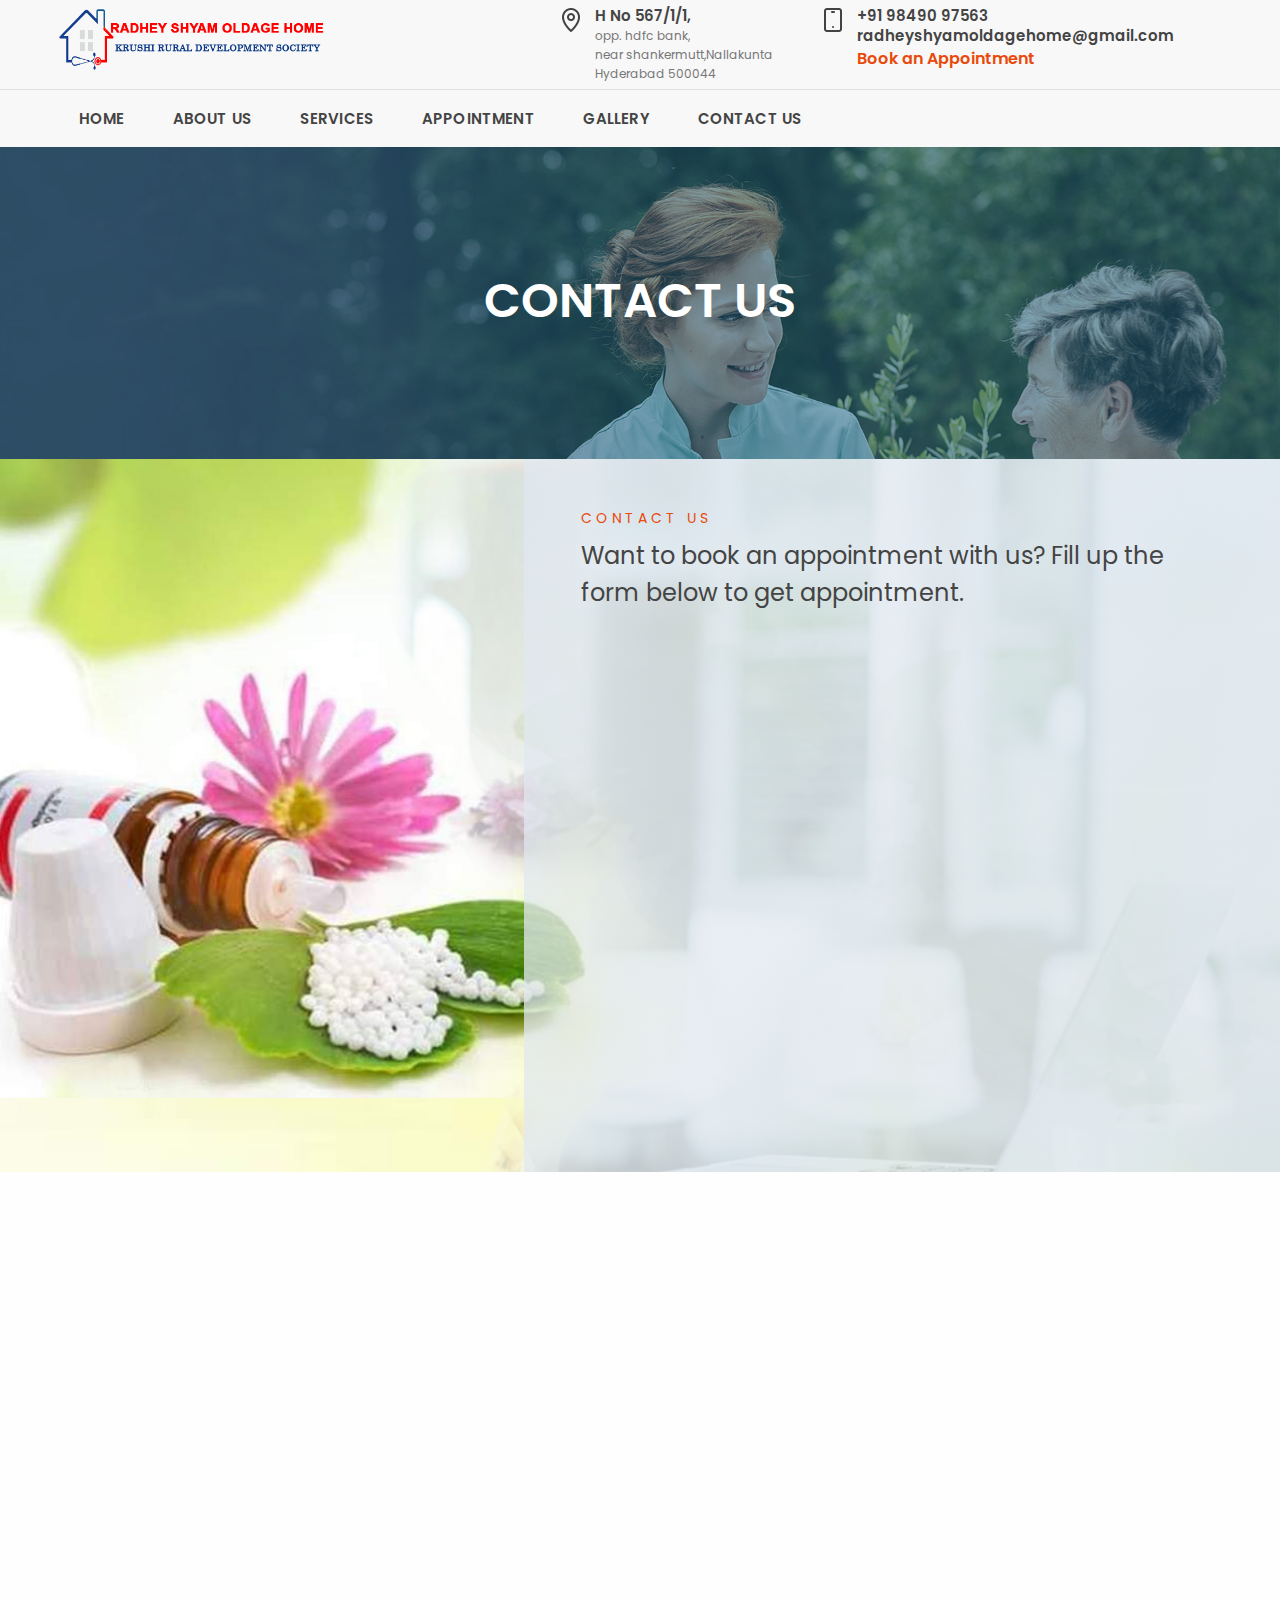
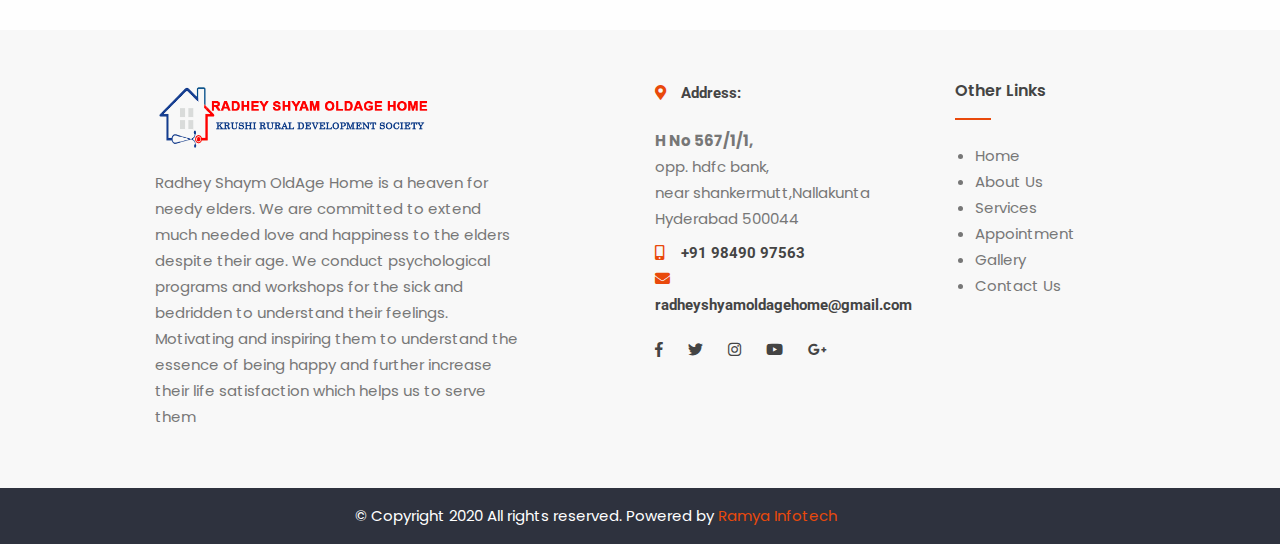
<file: contact.html>
<!doctype html>
<html lang="en">

    <head>
        <!-- important for compatibility charset -->
        <meta charset="utf-8" />
        <meta http-equiv="x-ua-compatible" content="ie=edge">
        <meta name="viewport" content="width=device-width, initial-scale=1.0" />
    
        <title>Radhey Shyam Old Age Home </title>
    
        <meta name="author" content="Webful Creations">
        <meta name="keywords" content="">
        <meta name="description" content="">
    
        <!-- FavIcon for Website /-->
        <link rel="shortcut icon" type="image/x-icon" href="assets/images/favicon.png">
        <!-- important for responsiveness remove to make your site non responsive. -->
        <meta name="viewport" content="width=device-width, initial-scale=1">
    
        <!-- Theme Styles CSS File -->
        <link rel="stylesheet" type="text/css" href="style.css" media="all" />
    </head>
    
    <body>
    
        <div class="main-container">
    
            <div class="header">
    
                <div class="grid-container grid-x grid-padding-x">
    
                    <div class="small-12 large-3 medium-3 cell">
                        <div class="logo">
                            <a href="index.html">
                                <img src="assets/images/logo-1.png" alt="Logo" />
                            </a>
                        </div>
                    </div><!-- Cell /  -->
    
                    <div class="small-12 large-9 medium-9 cell margin-auto">
                        <div class="info-container">
                            <div class="icon-box">
                                <div class="icon-side">
    
                                </div><!-- Icon Side /-->
                                <div class="info-side">
    
                                </div><!-- Info Side /-->
                            </div>
                            <div class="icon-box">
                                <div class="icon-side">
                                    <img src="assets/images/help/icons/pointer.png" alt="icon" />
                                </div><!-- Icon Side /-->
                                <div class="info-side">
                                    <p><strong>H No 567/1/1, </strong><br>opp. hdfc bank,<br>
                                        near shankermutt,Nallakunta<br>Hyderabad 500044
                                    </p>
                                </div><!-- Info Side /-->
                            </div>
                            <div class="icon-box">
                                <div class="icon-side">
                                    <img src="assets/images/help/icons/tablet.png" alt="icon" />
                                </div><!-- Icon Side /-->
                                <div class="info-side">
                                    <p><strong>+91 98490 97563</strong><br>
                                    <p><strong>radheyshyamoldagehome@gmail.com</strong><br>
                                        <a href="appointment.html" style="text-decoration: none;"> Book an Appointment</a>
                                    </p>
                                    </p>
                                </div><!-- Info Side /-->
                            </div>
                        </div><!-- Info Container /-->
                    </div><!-- Cell /  -->
    
                </div><!-- Grid Container /-->
    
            </div>
            <!-- Header /-->
            <div class="navigation">
                <div class="grid-container grid-x grid-padding-x nav-wrap">
    
                    <div class="small-6 large-10 medium-9 cell">
                        <div class="top-bar float-left">
                            <div class="top-bar-title">
                                <span data-responsive-toggle="responsive-menu" data-hide-for="large">
                                    <a data-toggle=""><span class="menu-icon dark float-left"></span></a>
                                </span>
                            </div>
                            <nav id="responsive-menu">
                                <ul class="menu vertical large-horizontal dropdown"
                                    data-responsive-menu="accordion medium-dropdown" role="menubar"
                                    data-dropdown-menu="4gg5js-dropdown-menu" data-disable-hover="true">
                                    <li class="single-sub parent-nav is-dropdown-submenu-parent opens-right" role="menuitem"
                                        aria-haspopup="true" aria-expanded="false" aria-label="Home Page"><a
                                            class="nav-border" href="index.html" tabindex="0">Home</a>
                                    </li>
                                    <li class="single-sub parent-nav is-dropdown-submenu-parent opens-right" role="menuitem"
                                        aria-haspopup="true" aria-expanded="false" aria-label=" Pages "><a href="about.html">
                                            About Us </a>
                                    </li>
    
                                    <li class="single-sub parent-nav is-dropdown-submenu-parent opens-right" role="menuitem"
                                        aria-haspopup="true" aria-expanded="false" aria-label="Courses"><a
                                            href="services.html">Services</a>
    
                                    </li>
                                    <li role="menuitem">
                                        <a href="appointment.html">Appointment</a>
                                    </li>
                                    <li role="menuitem">
                                        <a href="gallery.html">Gallery</a>
                                    </li>
                                    <li role="menuitem"><a href="contact.html">Contact us</a></li>
                                </ul>
                            </nav>
                        </div><!-- top-bar Ends -->
                    </div><!-- Cell /  -->
    
    
                </div><!-- right Ends /-->
            </div>
            <!-- navigation CSS Ends /-->
    
        <div class="title-section dark-bg">
            
            <div class="grid-container grid-x grid-padding-x">

                <div class="small-12 cell">
                    <h1>Contact Us </h1>
                </div><!-- Top Row /-->

             <!-- Bottom Row /-->

            </div><!-- Row /-->
            
        </div>
		<!-- Title Section Ends /-->
        
        <div class="form-section module dark-bg grey-bg">
        	
        	<div class="grid-container grid-x grid-padding-x">
            	
            	<div class="large-7 medium-7 small-12 large-offset-5 medium-offset-5 cell">
                	<div class="form">
                    	<h2>Contact Us</h2>
                        <p>Want to book an appointment with us? Fill up the form below to get appointment.</p>
                        <iframe src="https://services.cognitoforms.com/f/ppTzzSMNsk6jXI8gRUEenw?id=2" style="position:relative;width:1px;min-width:100%;*width:100%;" frameborder="0" scrolling="yes" seamless="seamless" height="487" width="100%"></iframe>

                    	<!-- <form>                
                            <input type="text" value="" placeholder="Full Name">                   
                            <input type="email" value="" placeholder="Email Address">
                            <input type="text" value="" placeholder="Phone Number">                                
                            <textarea id="Reason" class="form-control" rows="3" placeholder="Your Message here ..." required></textarea>              									
                            <a class="button secondary button-second">Send Message</a>
                        </form> -->
                    </div><!-- Form/-->
                    <div class="clearfix"></div>
                </div><!-- cell /-->
                
            </div><!-- Grid Container /-->
            
        </div>

        <!-- Form Section /-->
        <div class="row">
        	
        	<div class="col-12">
               

            <iframe src="https://www.google.com/maps/embed?pb=!1m18!1m12!1m3!1d60905.173881928094!2d78.48179972046269!3d17.432250241136575!2m3!1f0!2f0!3f0!3m2!1i1024!2i768!4f13.1!3m3!1m2!1s0x3bcb996507eecc63%3A0xfb4cf066810e85c1!2sRadhey%20Shyam%20old%20age%20home!5e0!3m2!1sen!2sin!4v1639808085081!5m2!1sen!2sin" width="600" height="450" style="border:0;" allowfullscreen="" loading="lazy"></iframe>            </div>
        </div>
        <div class="footer">
            <div class="footer-top grey-bg">
                <div class="grid-container grid-x grid-padding-x">
                    <div class="large-1 medium-1 small-12 cell"></div>
                    <div class="large-4 medium-4 small-12 cell ">
                        <div class="footer-box footer-logo-side footerlogo">
                            <a href="#"><img src="assets/images/logo-1.png" alt="" /></a>
                            <p>Radhey Shaym OldAge Home is a heaven for needy elders.
                                We are committed to extend much needed love and happiness to the elders despite their age. We conduct psychological programs and workshops for the sick and bedridden to understand their feelings.
        
                                Motivating and inspiring them to understand the essence of being happy and further increase their life satisfaction which helps us to serve them </p>
        
                        </div><!-- Footer Box /-->
                    </div><!-- Cell /-->
                    <div class="large-1 medium-1 small-12 cell"></div>
                    <div class="large-3 medium-3 small-12 cell">
                        <div class="footer-box footer-logo-side">
                            <div class="contact-us">
                                <ul>
                                    <!-- <li><i class="fas fa-mobile-alt"></i><a href="#"><span>Phone:</span> 9391 89 60 89</a></li> -->
                                    <li>
                                        <i class="fas fa-map-marker-alt"></i><a href="#"><span>Address:</span>
                                            <p><strong>H No 567/1/1, </strong><br>opp. hdfc bank,</br> near shankermutt,Nallakunta<br>Hyderabad 500044 <br>
                                        </a>
                                    </li>
                                    <li><i class="fas fa-mobile-alt"></i><a href="#"><span>+91 98490 97563</span></a></li>
                                    <li><i class="fa fa-envelope"></i><a href="mailto:info@longlivehomoeo.com"><span>radheyshyamoldagehome@gmail.com</span></a></li>
                                </ul>
                            </div>
                            <div class="social-icons">
                                <ul class="menu">
                                    <li><a href="#"><i class="fab fa-facebook-f"></i></a></li>
                                    <li><a href="#"><i class="fab fa-twitter"></i></a></li>
                                    <li><a href="#"><i class="fab fa-instagram"></i></a></li>
                                    <li><a href="#"><i class="fab fa-youtube"></i></a></li>
                                    <li><a href="#"><i class="fab fa-google-plus-g"></i></a></li>
                                </ul>
                            </div>
                        </div>
                    </div>
                    <!-- Cell /-->
                    <div class="large-3 medium-3 small-12 cell">
                        <div class="footer-box border-btm">
                            <h6>Other Links</h6>
                            <div class="footer-news-post">
                                <ul class="nav">
                                    <li>Home</li>
                                    <li> About Us</li>
                                    <li> Services</li>
                                    <li>Appointment</li>
                                    <li> Gallery</li>
                                    <li> Contact Us</li>
                                </ul>
                            </div>
                        </div><!-- Footer Box /-->
                    </div><!-- cell /-->
                </div><!-- Grid Container /-->
            </div><!-- Footer Top /-->
            <div class="footer-bottom">
                <div class="grid-container grid-x grid-padding-x">
                    <div class="medium-3 large-3 small-12 cell"></div>
                    <div class="medium-6 large-6 small-12 cell">
                        <div class="copyrightinfo">© Copyright 2020 All rights reserved. Powered by <a href="https://www.ramyait.com/" target="_blank">Ramya Infotech</a></div>
                    </div><!-- Left cell /-->
                    <div class="medium-3 large-3 small-3 cell"></div>
                </div><!-- Grid Container /-->
            </div><!-- Footer Bottom /-->
        </div>
        <!-- Footer /-->
        </div>
        <!-- Main Container /-->
        <!-- Move to Top Icon 
                 Remove to Not Display /-->
        <a href="#" id="top" title="Go to Top">
            <i class="fas fa-arrow-alt-circle-up"></i>
        </a>
        <!-- Page Preloader
                 Delete to Remove Preloader /-->
        <div class="preloader d-none">
            <div class="spinner d-none">
                <div class="double-bounce1 d-none"></div>
                <div class="double-bounce2 d-none"></div>
            </div>
        </div><!-- Preloader /-->
        
        <!-- Including Jquery so All js Can run -->
        <script src="assets/js/jquery.js"></script>
        
        <!-- Including Foundation JS so Foundation function can work. -->
        <script src="assets/js/foundation.min.js"></script>
        
        <!-- Carousel JS -->
        <script src="assets/js/owl.carousel.min.js"></script>
        
        <!-- TwentyTwenty After Before -->
        <script src="assets/js/jquery.event.move.js"></script>
        <script src="assets/js/jquery.twentytwenty.js"></script>
        
        <!-- Webful JS -->
        <script src="assets/js/template.js"></script>
        <!-- <script src="../services.cognitoforms.com/scripts/embed.js"></script> -->
        <script>
            $("iframe").on("load", function() {
                let head = $("iframe").contents().find("head");
                let css = '<style>.cognito a{display:none;}</style>';
                $(head).append(css);
            });
        </script>
        </body>
</html>
</file>
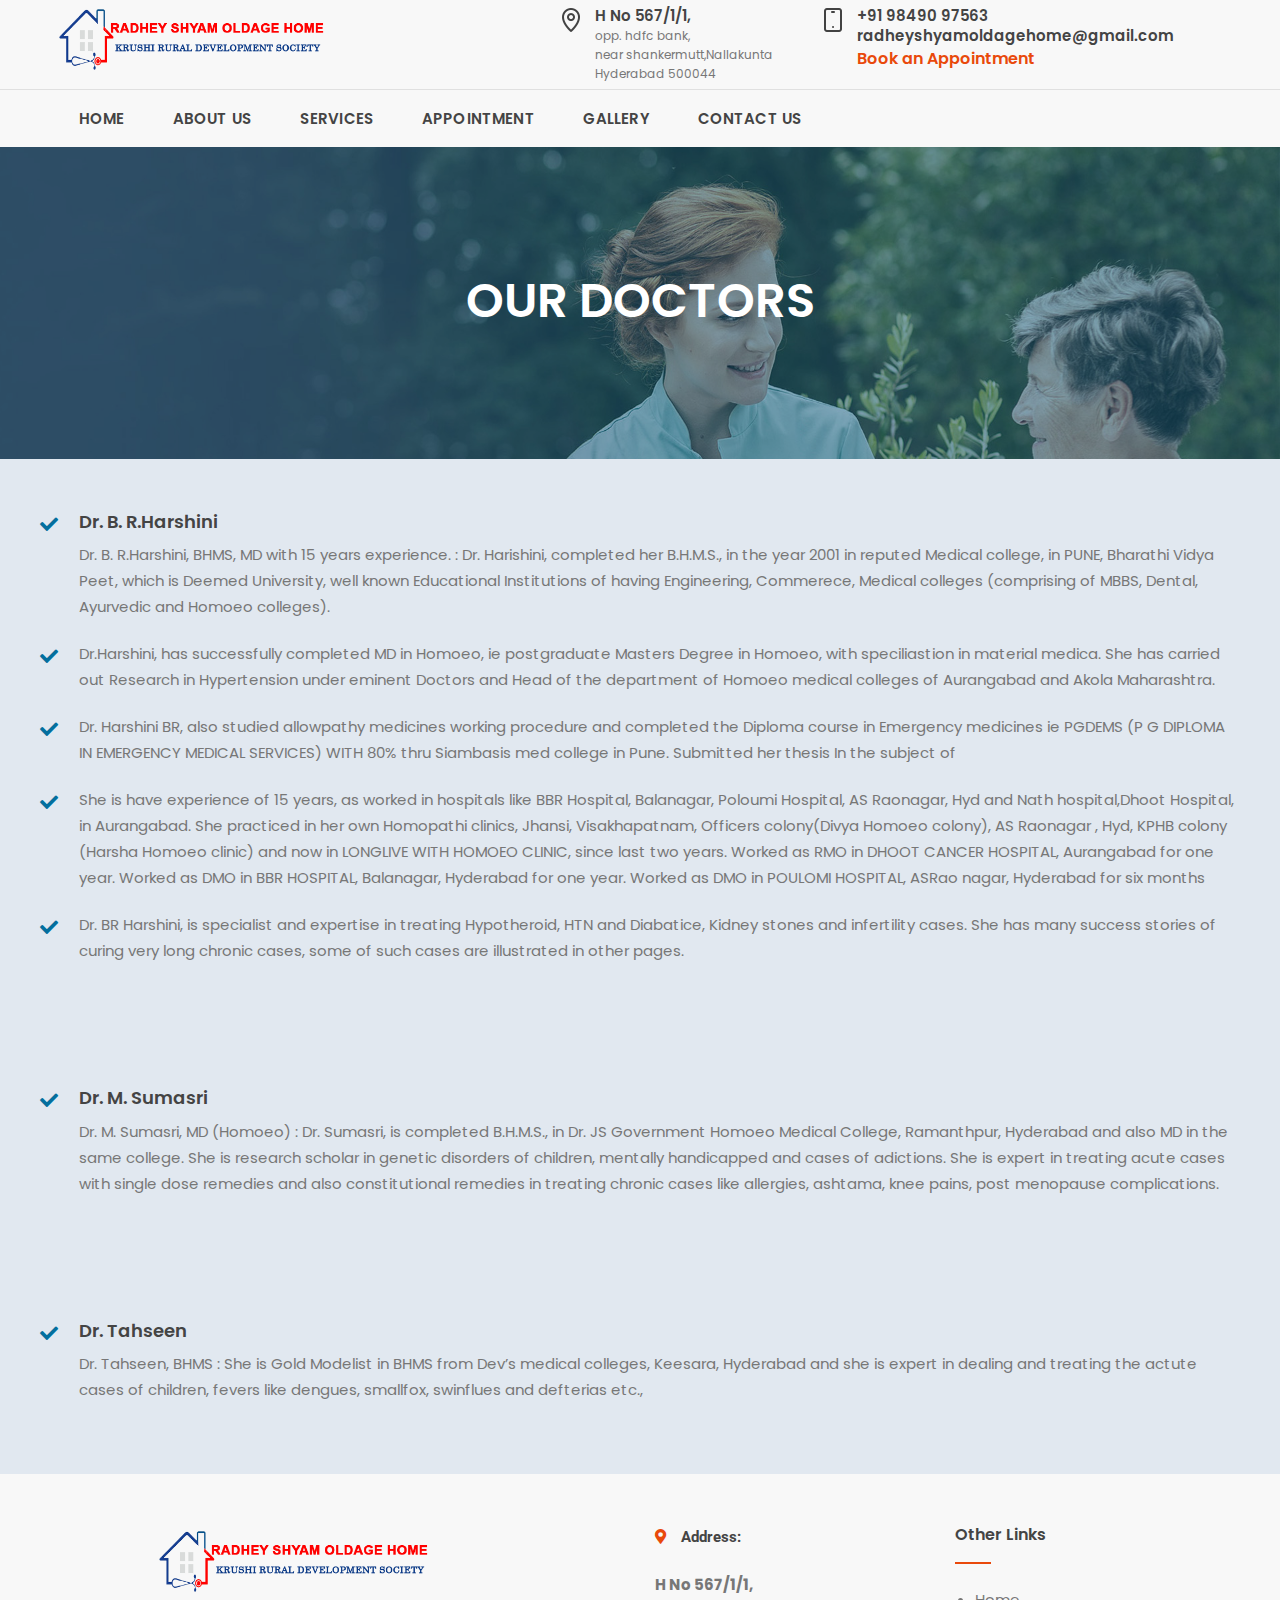
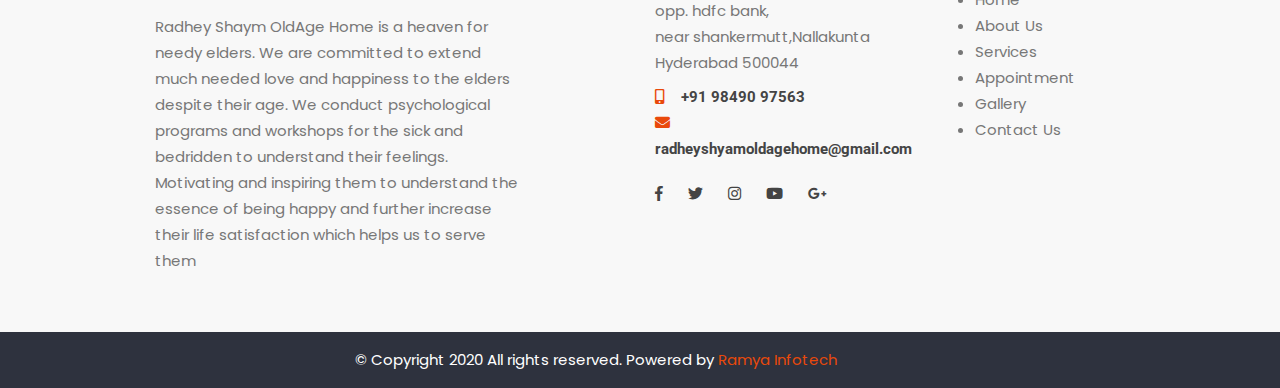
<file: doctors.html>
<!doctype html>
<html lang="en">
    <head>
        <!-- important for compatibility charset -->
        <meta charset="utf-8" />
        <meta http-equiv="x-ua-compatible" content="ie=edge">
        <meta name="viewport" content="width=device-width, initial-scale=1.0" />
    
        <title>Radhey Shyam Old Age Home </title>
    
        <meta name="author" content="Webful Creations">
        <meta name="keywords" content="">
        <meta name="description" content="">
    
        <!-- FavIcon for Website /-->
        <link rel="shortcut icon" type="image/x-icon" href="assets/images/favicon.png">
        <!-- important for responsiveness remove to make your site non responsive. -->
        <meta name="viewport" content="width=device-width, initial-scale=1">
    
        <!-- Theme Styles CSS File -->
        <link rel="stylesheet" type="text/css" href="style.css" media="all" />
    </head>
    
    <body>
    
        <div class="main-container">
    
            <div class="header">
    
                <div class="grid-container grid-x grid-padding-x">
    
                    <div class="small-12 large-3 medium-3 cell">
                        <div class="logo">
                            <a href="index.html">
                                <img src="assets/images/logo-1.png" alt="Logo" />
                            </a>
                        </div>
                    </div><!-- Cell /  -->
    
                    <div class="small-12 large-9 medium-9 cell margin-auto">
                        <div class="info-container">
                            <div class="icon-box">
                                <div class="icon-side">
    
                                </div><!-- Icon Side /-->
                                <div class="info-side">
    
                                </div><!-- Info Side /-->
                            </div>
                            <div class="icon-box">
                                <div class="icon-side">
                                    <img src="assets/images/help/icons/pointer.png" alt="icon" />
                                </div><!-- Icon Side /-->
                                <div class="info-side">
                                    <p><strong>H No 567/1/1, </strong><br>opp. hdfc bank,<br>
                                        near shankermutt,Nallakunta<br>Hyderabad 500044
                                    </p>
                                </div><!-- Info Side /-->
                            </div>
                            <div class="icon-box">
                                <div class="icon-side">
                                    <img src="assets/images/help/icons/tablet.png" alt="icon" />
                                </div><!-- Icon Side /-->
                                <div class="info-side">
                                    <p><strong>+91 98490 97563</strong><br>
                                    <p><strong>radheyshyamoldagehome@gmail.com</strong><br>
                                        <a href="appointment.html" style="text-decoration: none;"> Book an Appointment</a>
                                    </p>
                                    </p>
                                </div><!-- Info Side /-->
                            </div>
                        </div><!-- Info Container /-->
                    </div><!-- Cell /  -->
    
                </div><!-- Grid Container /-->
    
            </div>
            <!-- Header /-->
            <div class="navigation">
                <div class="grid-container grid-x grid-padding-x nav-wrap">
    
                    <div class="small-6 large-10 medium-9 cell">
                        <div class="top-bar float-left">
                            <div class="top-bar-title">
                                <span data-responsive-toggle="responsive-menu" data-hide-for="large">
                                    <a data-toggle=""><span class="menu-icon dark float-left"></span></a>
                                </span>
                            </div>
                            <nav id="responsive-menu">
                                <ul class="menu vertical large-horizontal dropdown"
                                    data-responsive-menu="accordion medium-dropdown" role="menubar"
                                    data-dropdown-menu="4gg5js-dropdown-menu" data-disable-hover="true">
                                    <li class="single-sub parent-nav is-dropdown-submenu-parent opens-right" role="menuitem"
                                        aria-haspopup="true" aria-expanded="false" aria-label="Home Page"><a
                                            class="nav-border" href="index.html" tabindex="0">Home</a>
                                    </li>
                                    <li class="single-sub parent-nav is-dropdown-submenu-parent opens-right" role="menuitem"
                                        aria-haspopup="true" aria-expanded="false" aria-label=" Pages "><a href="about.html">
                                            About Us </a>
                                    </li>
    
                                    <li class="single-sub parent-nav is-dropdown-submenu-parent opens-right" role="menuitem"
                                        aria-haspopup="true" aria-expanded="false" aria-label="Courses"><a
                                            href="services.html">Services</a>
    
                                    </li>
                                    <li role="menuitem">
                                        <a href="appointment.html">Appointment</a>
                                    </li>
                                    <li role="menuitem">
                                        <a href="gallery.html">Gallery</a>
                                    </li>
                                    <li role="menuitem"><a href="contact.html">Contact us</a></li>
                                </ul>
                            </nav>
                        </div><!-- top-bar Ends -->
                    </div><!-- Cell /  -->
    
    
                </div><!-- right Ends /-->
            </div>
            <!-- navigation CSS Ends /-->
    
        
        <div class="title-section dark-bg module">
            
            <div class="grid-container grid-x grid-padding-x">

                <div class="small-12 cell">
                    <h1>Our Doctors</h1>
                </div><!-- Top Row /-->

               

            </div><!-- Row /-->
            
        </div>
		<!-- Title Section Ends /-->
        
       
    	
        <div class="information-boxes grey-bg module">
        	<div class="grid-container grid-x grid-padding-x">
            	<div class="about-info-box">
                        	<i class="fas fa-check"></i>
                            <div class="about-info-text">
                                 <h4>Dr. B. R.Harshini</h4>
                                <p>Dr. B. R.Harshini, BHMS, MD with 15 years experience. :   Dr. Harishini, completed her B.H.M.S., in the year 2001 in reputed Medical college, in PUNE, Bharathi Vidya Peet, which is Deemed University, well known Educational Institutions of having Engineering, Commerece, Medical colleges (comprising of MBBS, Dental, Ayurvedic and Homoeo colleges).    </p>
                            </div>
                        </div>
                        <div class="about-info-box">
                        	<i class="fas fa-check"></i>
                            <div class="about-info-text">
                                <!-- <h4>We Understand your skin</h4> -->
                                <p> Dr.Harshini, has successfully completed MD in Homoeo, ie postgraduate Masters Degree in Homoeo, with speciliastion in material medica.  She has carried out Research in Hypertension under eminent Doctors and Head of the department of Homoeo medical colleges of Aurangabad and Akola Maharashtra.</p>


                            </div>
                        </div>
						<div class="about-info-box">
                        	<i class="fas fa-check"></i>
                            <div class="about-info-text">
                                <!-- <h4>We Understand your skin</h4> -->
                                <p> Dr. Harshini  BR, also studied allowpathy medicines working procedure and completed the Diploma course in Emergency medicines ie PGDEMS (P G DIPLOMA IN EMERGENCY MEDICAL SERVICES) WITH 80%    thru Siambasis med college in Pune. Submitted her thesis In the subject of
</p>


                            </div>
                        </div>
						
						<div class="about-info-box">
                        	<i class="fas fa-check"></i>
                            <div class="about-info-text">
                                <!-- <h4>We Understand your skin</h4> -->
                                <p>

She is have experience of 15 years, as worked in hospitals like BBR Hospital, Balanagar, Poloumi Hospital, AS Raonagar, Hyd and Nath hospital,Dhoot Hospital, in Aurangabad.  She practiced in her own Homopathi clinics, Jhansi, Visakhapatnam, Officers colony(Divya Homoeo colony),  AS Raonagar , Hyd, KPHB colony (Harsha Homoeo clinic) and now in LONGLIVE WITH HOMOEO CLINIC, since last two years. Worked as RMO in DHOOT CANCER HOSPITAL, Aurangabad for one year. Worked as DMO in BBR HOSPITAL, Balanagar, Hyderabad for one year. Worked as DMO in POULOMI HOSPITAL, ASRao nagar, Hyderabad for six months
</p>


                            </div>
                        </div>
						
						<div class="about-info-box">
                        	<i class="fas fa-check"></i>
                            <div class="about-info-text">
                                <!-- <h4>We Understand your skin</h4> -->
                                <p>

Dr. BR Harshini, is specialist and expertise in treating Hypotheroid, HTN and Diabatice, Kidney stones and infertility cases. She has many success stories of curing very long chronic cases, some of such cases are illustrated in other pages.
</p>


                            </div>
                        </div>
                       
               
                
            </div><!-- Grid Container /-->
        </div>
		 <div class="information-boxes grey-bg module">
        	<div class="grid-container grid-x grid-padding-x">
            	<div class="about-info-box">
                        	<i class="fas fa-check"></i>
                            <div class="about-info-text">
                                 <h4>Dr. M. Sumasri</h4>
                                <p>Dr. M. Sumasri, MD (Homoeo) :  Dr. Sumasri, is completed B.H.M.S., in Dr. JS Government Homoeo Medical College, Ramanthpur, Hyderabad and also MD in the same college.  She is research scholar in genetic disorders of children, mentally handicapped and cases of adictions.  She is expert in treating acute cases with single dose remedies and also constitutional remedies in treating chronic cases like allergies, ashtama, knee pains, post menopause complications.  </p>
                            </div>
                        </div>
                        
                       
               
                
            </div><!-- Grid Container /-->
        </div>
		<div class="information-boxes grey-bg module">
        	<div class="grid-container grid-x grid-padding-x">
            	<div class="about-info-box">
                        	<i class="fas fa-check"></i>
                            <div class="about-info-text">
                                 <h4>Dr. Tahseen</h4>
                                <p>Dr. Tahseen, BHMS :  She is Gold Modelist in BHMS from  Dev’s medical colleges, Keesara, Hyderabad and she is expert in dealing and treating the actute cases of children, fevers like dengues, smallfox, swinflues and defterias etc.,  </p>
                            </div>
                        </div>
                        
                       
               
                
            </div><!-- Grid Container /-->
        </div>
        <!-- information-boxes /-->
        <div class="footer">
            <div class="footer-top grey-bg">
                <div class="grid-container grid-x grid-padding-x">
                    <div class="large-1 medium-1 small-12 cell"></div>
                    <div class="large-4 medium-4 small-12 cell ">
                        <div class="footer-box footer-logo-side footerlogo">
                            <a href="#"><img src="assets/images/logo-1.png" alt="" /></a>
                            <p>Radhey Shaym OldAge Home is a heaven for needy elders.
                                We are committed to extend much needed love and happiness to the elders despite their age. We conduct psychological programs and workshops for the sick and bedridden to understand their feelings.
        
                                Motivating and inspiring them to understand the essence of being happy and further increase their life satisfaction which helps us to serve them </p>
        
                        </div><!-- Footer Box /-->
                    </div><!-- Cell /-->
                    <div class="large-1 medium-1 small-12 cell"></div>
                    <div class="large-3 medium-3 small-12 cell">
                        <div class="footer-box footer-logo-side">
                            <div class="contact-us">
                                <ul>
                                    <!-- <li><i class="fas fa-mobile-alt"></i><a href="#"><span>Phone:</span> 9391 89 60 89</a></li> -->
                                    <li>
                                        <i class="fas fa-map-marker-alt"></i><a href="#"><span>Address:</span>
                                            <p><strong>H No 567/1/1, </strong><br>opp. hdfc bank,</br> near shankermutt,Nallakunta<br>Hyderabad 500044 <br>
                                        </a>
                                    </li>
                                    <li><i class="fas fa-mobile-alt"></i><a href="#"><span>+91 98490 97563</span></a></li>
                                    <li><i class="fa fa-envelope"></i><a href="mailto:info@longlivehomoeo.com"><span>radheyshyamoldagehome@gmail.com</span></a></li>
                                </ul>
                            </div>
                            <div class="social-icons">
                                <ul class="menu">
                                    <li><a href="#"><i class="fab fa-facebook-f"></i></a></li>
                                    <li><a href="#"><i class="fab fa-twitter"></i></a></li>
                                    <li><a href="#"><i class="fab fa-instagram"></i></a></li>
                                    <li><a href="#"><i class="fab fa-youtube"></i></a></li>
                                    <li><a href="#"><i class="fab fa-google-plus-g"></i></a></li>
                                </ul>
                            </div>
                        </div>
                    </div>
                    <!-- Cell /-->
                    <div class="large-3 medium-3 small-12 cell">
                        <div class="footer-box border-btm">
                            <h6>Other Links</h6>
                            <div class="footer-news-post">
                                <ul class="nav">
                                    <li>Home</li>
                                    <li> About Us</li>
                                    <li> Services</li>
                                    <li>Appointment</li>
                                    <li> Gallery</li>
                                    <li> Contact Us</li>
                                </ul>
                            </div>
                        </div><!-- Footer Box /-->
                    </div><!-- cell /-->
                </div><!-- Grid Container /-->
            </div><!-- Footer Top /-->
            <div class="footer-bottom">
                <div class="grid-container grid-x grid-padding-x">
                    <div class="medium-3 large-3 small-12 cell"></div>
                    <div class="medium-6 large-6 small-12 cell">
                        <div class="copyrightinfo">© Copyright 2020 All rights reserved. Powered by <a href="https://www.ramyait.com/" target="_blank">Ramya Infotech</a></div>
                    </div><!-- Left cell /-->
                    <div class="medium-3 large-3 small-3 cell"></div>
                </div><!-- Grid Container /-->
            </div><!-- Footer Bottom /-->
        </div>
        <!-- Footer /-->
        </div>
        <!-- Main Container /-->
        <!-- Move to Top Icon 
                 Remove to Not Display /-->
        <a href="#" id="top" title="Go to Top">
            <i class="fas fa-arrow-alt-circle-up"></i>
        </a>
        <!-- Page Preloader
                 Delete to Remove Preloader /-->
        <div class="preloader d-none">
            <div class="spinner d-none">
                <div class="double-bounce1 d-none"></div>
                <div class="double-bounce2 d-none"></div>
            </div>
        </div><!-- Preloader /-->
        
        <!-- Including Jquery so All js Can run -->
        <script src="assets/js/jquery.js"></script>
        
        <!-- Including Foundation JS so Foundation function can work. -->
        <script src="assets/js/foundation.min.js"></script>
        
        <!-- Carousel JS -->
        <script src="assets/js/owl.carousel.min.js"></script>
        
        <!-- TwentyTwenty After Before -->
        <script src="assets/js/jquery.event.move.js"></script>
        <script src="assets/js/jquery.twentytwenty.js"></script>
        
        <!-- Webful JS -->
        <script src="assets/js/template.js"></script>
        <!-- <script src="../services.cognitoforms.com/scripts/embed.js"></script> -->
        <script>
            $("iframe").on("load", function() {
                let head = $("iframe").contents().find("head");
                let css = '<style>.cognito a{display:none;}</style>';
                $(head).append(css);
            });
        </script>
        </body>
</html>
</file>
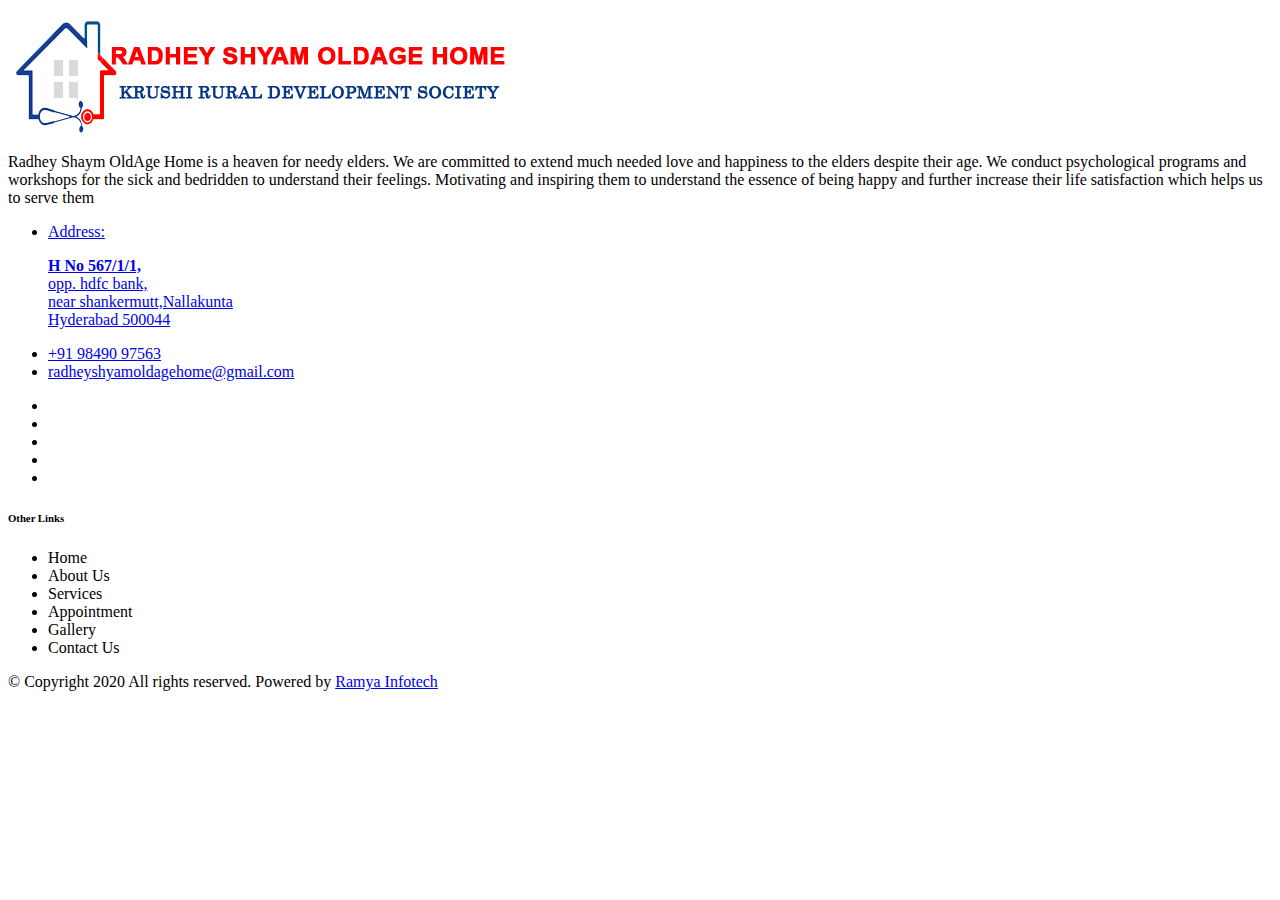
<file: footer.html>
<!doctype html>
<html lang="en">


<!-- Our Partners /-->
<div class="footer">
    <div class="footer-top grey-bg">
        <div class="grid-container grid-x grid-padding-x">
            <div class="large-1 medium-1 small-12 cell"></div>
            <div class="large-4 medium-4 small-12 cell ">
                <div class="footer-box footer-logo-side footerlogo">
                    <a href="#"><img src="assets/images/logo-1.png" alt="" /></a>
                    <p>Radhey Shaym OldAge Home is a heaven for needy elders.
                        We are committed to extend much needed love and happiness to the elders despite their age. We conduct psychological programs and workshops for the sick and bedridden to understand their feelings.

                        Motivating and inspiring them to understand the essence of being happy and further increase their life satisfaction which helps us to serve them </p>

                </div><!-- Footer Box /-->
            </div><!-- Cell /-->
            <div class="large-1 medium-1 small-12 cell"></div>
            <div class="large-3 medium-3 small-12 cell">
                <div class="footer-box footer-logo-side">
                    <div class="contact-us">
                        <ul>
                            <!-- <li><i class="fas fa-mobile-alt"></i><a href="#"><span>Phone:</span> 9391 89 60 89</a></li> -->
                            <li>
                                <i class="fas fa-map-marker-alt"></i><a href="#"><span>Address:</span>
                                    <p><strong>H No 567/1/1, </strong><br>opp. hdfc bank,</br> near shankermutt,Nallakunta<br>Hyderabad 500044 <br>
                                </a>
                            </li>
                            <li><i class="fas fa-mobile-alt"></i><a href="#"><span>+91 98490 97563</span></a></li>
                            <li><i class="fa fa-envelope"></i><a href="mailto:info@longlivehomoeo.com"><span>radheyshyamoldagehome@gmail.com</span></a></li>
                        </ul>
                    </div>
                    <div class="social-icons">
                        <ul class="menu">
                            <li><a href="#"><i class="fab fa-facebook-f"></i></a></li>
                            <li><a href="#"><i class="fab fa-twitter"></i></a></li>
                            <li><a href="#"><i class="fab fa-instagram"></i></a></li>
                            <li><a href="#"><i class="fab fa-youtube"></i></a></li>
                            <li><a href="#"><i class="fab fa-google-plus-g"></i></a></li>
                        </ul>
                    </div>
                </div>
            </div>
            <!-- Cell /-->
            <div class="large-3 medium-3 small-12 cell">
                <div class="footer-box border-btm">
                    <h6>Other Links</h6>
                    <div class="footer-news-post">
                        <ul class="nav">
                            <li>Home</li>
                            <li> About Us</li>
                            <li> Services</li>
                            <li>Appointment</li>
                            <li> Gallery</li>
                            <li> Contact Us</li>
                        </ul>
                    </div>
                </div><!-- Footer Box /-->
            </div><!-- cell /-->
        </div><!-- Grid Container /-->
    </div><!-- Footer Top /-->
    <div class="footer-bottom">
        <div class="grid-container grid-x grid-padding-x">
            <div class="medium-3 large-3 small-12 cell"></div>
            <div class="medium-6 large-6 small-12 cell">
                <div class="copyrightinfo">© Copyright 2020 All rights reserved. Powered by <a href="https://www.ramyait.com/" target="_blank">Ramya Infotech</a></div>
            </div><!-- Left cell /-->
            <div class="medium-3 large-3 small-3 cell"></div>
        </div><!-- Grid Container /-->
    </div><!-- Footer Bottom /-->
</div>
<!-- Footer /-->
</div>
<!-- Main Container /-->
<!-- Move to Top Icon 
    	 Remove to Not Display /-->
<a href="#" id="top" title="Go to Top">
    <i class="fas fa-arrow-alt-circle-up"></i>
</a>
<!-- Page Preloader
    	 Delete to Remove Preloader /-->
<div class="preloader d-none">
    <div class="spinner d-none">
        <div class="double-bounce1 d-none"></div>
        <div class="double-bounce2 d-none"></div>
    </div>
</div><!-- Preloader /-->

<!-- Including Jquery so All js Can run -->
<script src="assets/js/jquery.js"></script>

<!-- Including Foundation JS so Foundation function can work. -->
<script src="assets/js/foundation.min.js"></script>

<!-- Carousel JS -->
<script src="assets/js/owl.carousel.min.js"></script>

<!-- TwentyTwenty After Before -->
<script src="assets/js/jquery.event.move.js"></script>
<script src="assets/js/jquery.twentytwenty.js"></script>

<!-- Webful JS -->
<script src="assets/js/template.js"></script>
<!-- <script src="../services.cognitoforms.com/scripts/embed.js"></script> -->
<script>
    $("iframe").on("load", function() {
        let head = $("iframe").contents().find("head");
        let css = '<style>.cognito a{display:none;}</style>';
        $(head).append(css);
    });
</script>
</body>

<!-- Mirrored from vasaviskincenter.com/ by HTTrack Website Copier/3.x [XR&CO'2014], Tue, 19 May 2020 20:46:30 GMT -->

</html>
</file>
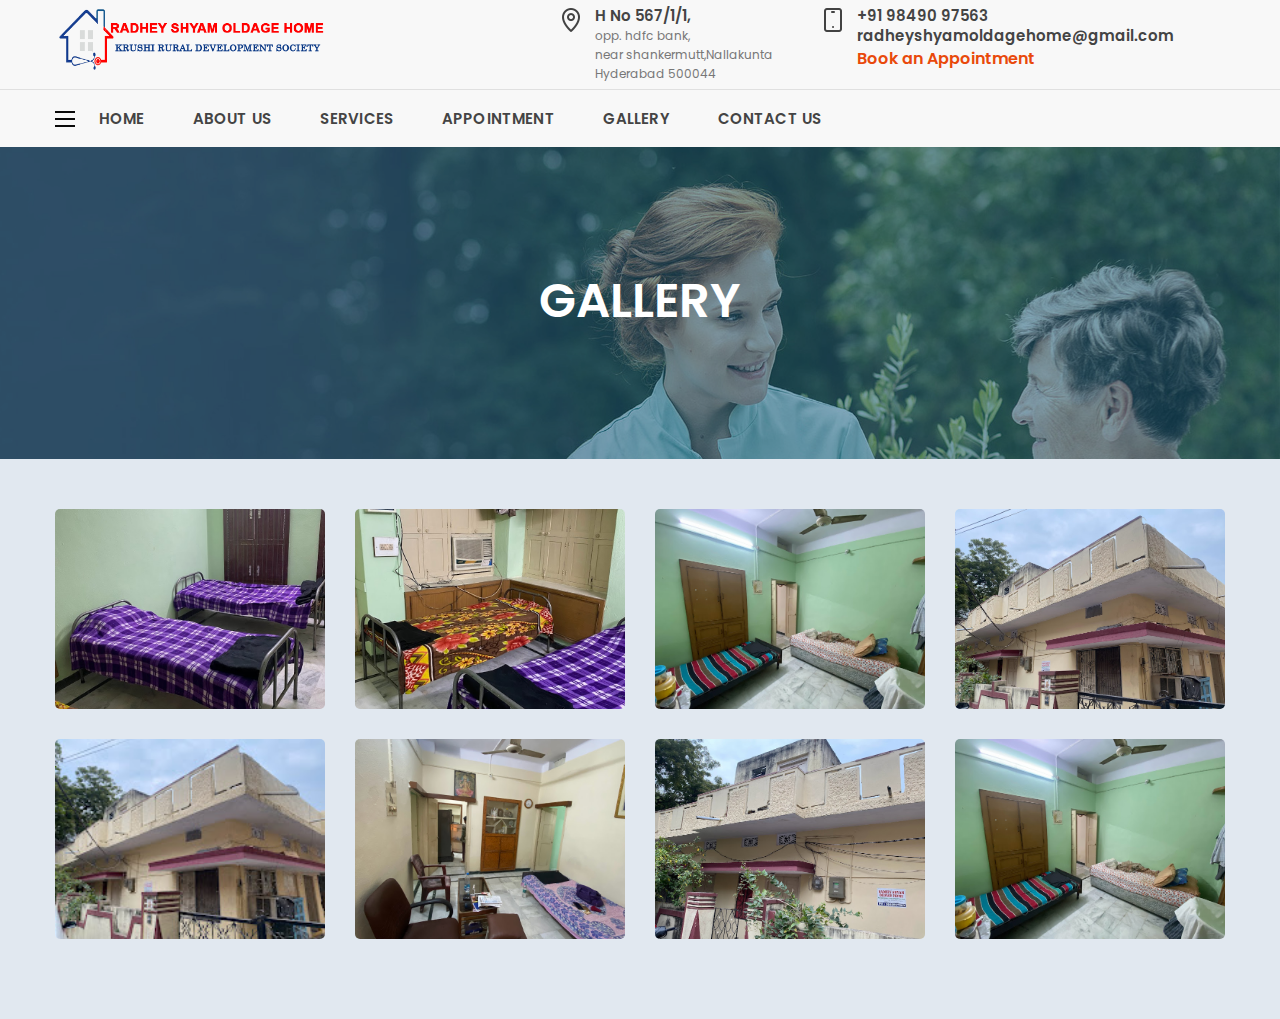
<file: gallery.html>
<!doctype html>
<html lang="en">
    <head>
        <!-- important for compatibility charset -->
        <meta charset="utf-8" />
        <meta http-equiv="x-ua-compatible" content="ie=edge">
        <meta name="viewport" content="width=device-width, initial-scale=1.0" />
    
        <title>Radhey Shyam Old Age Home </title>
    
        <meta name="author" content="Webful Creations">
        <meta name="keywords" content="">
        <meta name="description" content="">
    
        <!-- FavIcon for Website /-->
        <link rel="shortcut icon" type="image/x-icon" href="assets/images/favicon.png">
        <!-- important for responsiveness remove to make your site non responsive. -->
        <meta name="viewport" content="width=device-width, initial-scale=1">
    
        <!-- Theme Styles CSS File -->
        <link rel="stylesheet" type="text/css" href="style.css" media="all" />
    </head>
    
    <body>
    
        <div class="main-container">
    
            <div class="header">
    
                <div class="grid-container grid-x grid-padding-x">
    
                    <div class="small-12 large-3 medium-3 cell">
                        <div class="logo">
                            <a href="index.html">
                                <img src="assets/images/logo-1.png" alt="Logo" />
                            </a>
                        </div>
                    </div><!-- Cell /  -->
    
                    <div class="small-12 large-9 medium-9 cell margin-auto">
                        <div class="info-container">
                            <div class="icon-box">
                                <div class="icon-side">
    
                                </div><!-- Icon Side /-->
                                <div class="info-side">
    
                                </div><!-- Info Side /-->
                            </div>
                            <div class="icon-box">
                                <div class="icon-side">
                                    <img src="assets/images/help/icons/pointer.png" alt="icon" />
                                </div><!-- Icon Side /-->
                                <div class="info-side">
                                    <p><strong>H No 567/1/1, </strong><br>opp. hdfc bank,<br>
                                        near shankermutt,Nallakunta<br>Hyderabad 500044
                                    </p>
                                </div><!-- Info Side /-->
                            </div>
                            <div class="icon-box">
                                <div class="icon-side">
                                    <img src="assets/images/help/icons/tablet.png" alt="icon" />
                                </div><!-- Icon Side /-->
                                <div class="info-side">
                                    <p><strong>+91 98490 97563</strong><br>
                                    <p><strong>radheyshyamoldagehome@gmail.com</strong><br>
                                        <a href="appointment.html" style="text-decoration: none;"> Book an Appointment</a>
                                    </p>
                                    </p>
                                </div><!-- Info Side /-->
                            </div>
                        </div><!-- Info Container /-->
                    </div><!-- Cell /  -->
    
                </div><!-- Grid Container /-->
    
            </div>
            <!-- Header /-->
            <div class="navigation">
                <div class="grid-container grid-x grid-padding-x nav-wrap">
    
                    <div class="small-6 large-10 medium-9 cell">
                        <div class="top-bar float-left">
                            <div class="top-bar-title">
                                <span data-responsive-toggle="responsive-menu" data-hide-for="large">
                                    <a data-toggle=""><span class="menu-icon dark float-left"></span></a>
                                </span>
                            </div>
                            <nav id="responsive-menu">
                                <ul class="menu vertical large-horizontal dropdown"
                                    data-responsive-menu="accordion medium-dropdown" role="menubar"
                                    data-dropdown-menu="4gg5js-dropdown-menu" data-disable-hover="true">
                                    <li class="single-sub parent-nav is-dropdown-submenu-parent opens-right" role="menuitem"
                                        aria-haspopup="true" aria-expanded="false" aria-label="Home Page"><a
                                            class="nav-border" href="index.html" tabindex="0">Home</a>
                                    </li>
                                    <li class="single-sub parent-nav is-dropdown-submenu-parent opens-right" role="menuitem"
                                        aria-haspopup="true" aria-expanded="false" aria-label=" Pages "><a href="about.html">
                                            About Us </a>
                                    </li>
    
                                    <li class="single-sub parent-nav is-dropdown-submenu-parent opens-right" role="menuitem"
                                        aria-haspopup="true" aria-expanded="false" aria-label="Courses"><a
                                            href="services.html">Services</a>
    
                                    </li>
                                    <li role="menuitem">
                                        <a href="appointment.html">Appointment</a>
                                    </li>
                                    <li role="menuitem">
                                        <a href="gallery.html">Gallery</a>
                                    </li>
                                    <li role="menuitem"><a href="contact.html">Contact us</a></li>
                                </ul>
                            </nav>
                        </div><!-- top-bar Ends -->
                    </div><!-- Cell /  -->
    
    
                </div><!-- right Ends /-->
            </div>
            <!-- navigation CSS Ends /-->
    
    
            
            <div class="title-section dark-bg">
                
                <div class="grid-container grid-x grid-padding-x">
    
                    <div class="small-12 cell">
                        <h1>Gallery </h1>
                    </div><!-- Top Row /-->
    
                 <!-- Bottom Row /-->
    
                </div><!-- Row /-->
                
            </div>
            <!-- Title Section Ends /-->
            
            <div class="services module grey-bg">
                
                <!-- <div class="grid-container grid-x grid-padding-x">
                    
                    <div class="large-10 medium-offset-2 large-offset-2 medium-10 small-12 cell">
                         -->
                         <div class="padding-between services-wrap">
                    
                            <div class="grid-container grid-x grid-padding-x grid-padding-y">
    
                            <!-- <div class="large-3 medium-6 small-12 cell thumb">
                                <a href="assets/images/1.jpg" class="fancybox" rel="ligthbox">
                                    <img  src="assets/images/1.jpg" class="zoom img-fluid "  alt="">
                                   
                                </a>
                            </div>
                            <div class="large-3 medium-6 small-12 cell thumb">
                                <a href="assets/images/4.jpg"  class="fancybox" rel="ligthbox">
                                    <img  src="assets/images/4.jpg"  alt="" class="zoom img-fluid ">
                                </a>
                            </div>
                            <div class="large-3 medium-6 small-12 cell thumb">
                                <a href="assets/images/5.jpg"  class="fancybox" rel="ligthbox">
                                    <img  src="assets/images/5.jpg"  alt="" class="zoom img-fluid ">
                                </a>
                            </div> -->
                            <div class="large-3 medium-6 small-12 cell thumb">
                                <a href="assets/images/6.jpg"  class="fancybox" rel="ligthbox">
                                    <img  src="assets/images/6.jpg"  alt="" class="zoom img-fluid ">
                                </a>
                            </div>
                            
                            <div class="large-3 medium-6 small-12 cell thumb">
                                <a href="assets/images/7.jpg"  class="fancybox" rel="ligthbox">
                                    <img  src="assets/images/7.jpg"  alt="" class="zoom img-fluid ">
                                </a>
                            </div>
                            <!-- <div class="large-3 medium-6 small-12 cell thumb">
                                <a href="assets/images/8.jpg"  class="fancybox" rel="ligthbox">
                                    <img  src="assets/images/8.jpg"  alt="" class="zoom img-fluid ">
                                </a>
                            </div> -->
                            <div class="large-3 medium-6 small-12 cell thumb">
                                <a href="assets/images/9.jpg"  class="fancybox" rel="ligthbox">
                                    <img  src="assets/images/9.jpg"  alt="" class="zoom img-fluid ">
                                </a>
                            </div>
                            <div class="large-3 medium-6 small-12 cell thumb">
                                <a href="assets/images/10.jpg"  class="fancybox" rel="ligthbox">
                                    <img  src="assets/images/10.jpg"  alt="" class="zoom img-fluid ">
                                </a>
                            </div>
                            <div class="large-3 medium-6 small-12 cell thumb">
                                <a href="assets/images/11.jpg"  class="fancybox" rel="ligthbox">
                                    <img  src="assets/images/11.jpg"  alt="" class="zoom img-fluid ">
                                </a>
                            </div>
                            <div class="large-3 medium-6 small-12 cell thumb">
                                <a href="assets/images/12.jpg"  class="fancybox" rel="ligthbox">
                                    <img  src="assets/images/12.jpg"  alt="" class="zoom img-fluid ">
                                </a>
                            </div>
                            <div class="large-3 medium-6 small-12 cell thumb">
                                <a href="assets/images/3.jpg"  class="fancybox" rel="ligthbox">
                                    <img  src="assets/images/3.jpg"  alt="" class="zoom img-fluid ">
                                </a>
                            </div>
                            <div class="large-3 medium-6 small-12 cell thumb">
                                <a href="assets/images/9.jpg"  class="fancybox" rel="ligthbox">
                                    <img  src="assets/images/9.jpg"  alt="" class="zoom img-fluid ">
                                </a>
                            </div>
                        <div class="clearfix"></div>
                    <!-- cell /-->
                </div><!-- Grid Container /-->
            </div>
            </div>
            <!-- Form Section /-->

            <?php include'footer.html'; ?>
    </body>
		
		
</html>
</file>
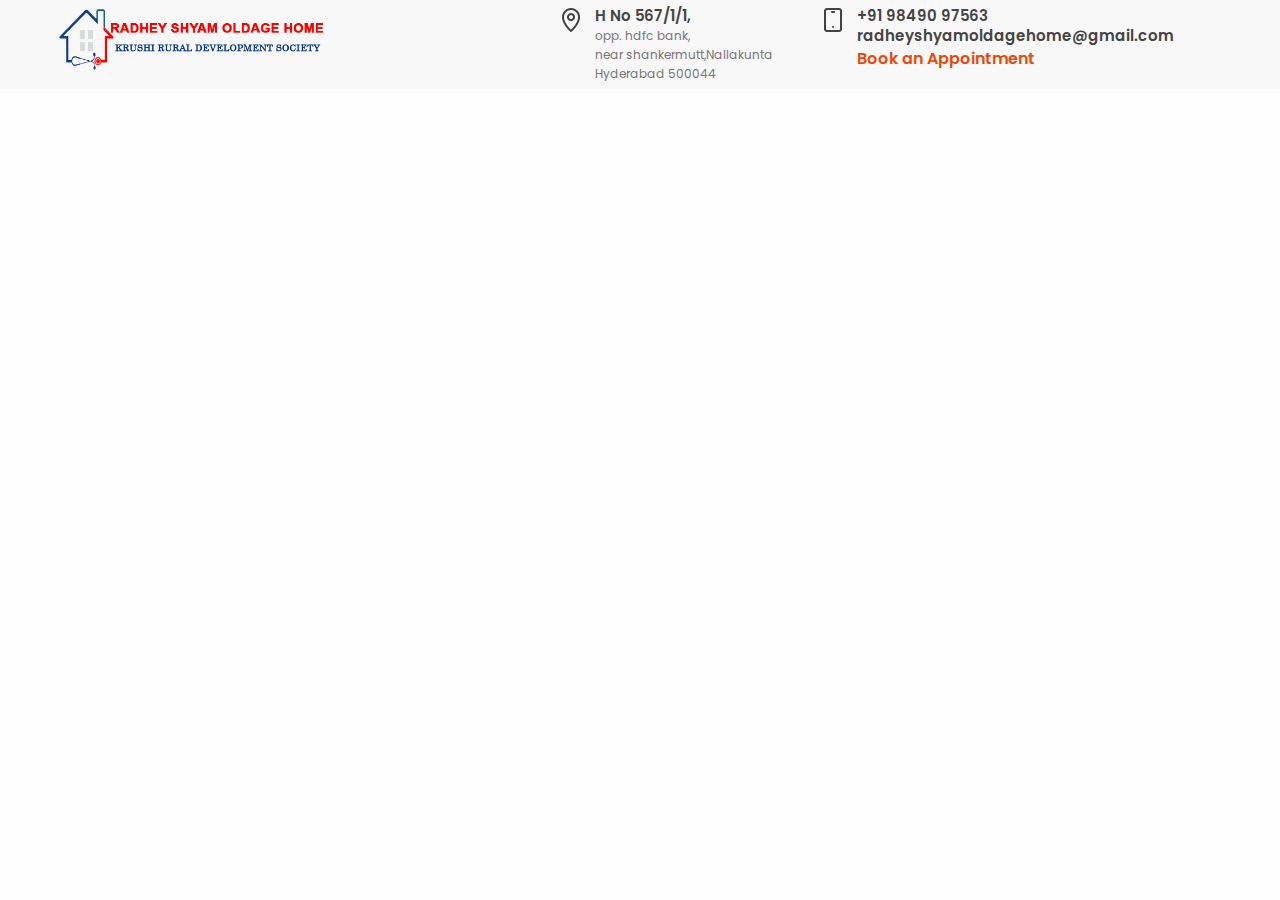
<file: header.html>
<!doctype html>
<html lang="en">


<head>
    <!-- important for compatibility charset -->
    <meta charset="utf-8" />
    <meta http-equiv="x-ua-compatible" content="ie=edge">
    <meta name="viewport" content="width=device-width, initial-scale=1.0" />
    
    <title>Radhey Shyam Old Age Home </title>
    
    <meta name="author" content="Webful Creations">
    <meta name="keywords" content="">
    <meta name="description" content="">
    
    <!-- FavIcon for Website /-->    
    <link rel="shortcut icon" type="image/x-icon" href="assets/images/favicon.png">
    <!-- important for responsiveness remove to make your site non responsive. -->
    <meta name="viewport" content="width=device-width, initial-scale=1">
    
    <!-- Theme Styles CSS File -->
    <link rel="stylesheet" type="text/css" href="style.css" media="all" />
</head>

<body>

    <div class="main-container">
		
    	<div class="header">
        	
            <div class="grid-container grid-x grid-padding-x">
            	
                <div class="small-12 large-3 medium-3 cell">
                    <div class="logo">
                        <a href="index.html">
                            <img src="assets/images/logo-1.png" alt="Logo"/>
                        </a>
                    </div>
                </div><!-- Cell /  -->
                
                <div class="small-12 large-9 medium-9 cell margin-auto">
                	<div class="info-container">
                        <div class="icon-box">
                            <div class="icon-side">
                                
                            </div><!-- Icon Side /-->
                            <div class="info-side">
                                
                            </div><!-- Info Side /-->
                        </div>
                        <div class="icon-box">
                            <div class="icon-side">
                                <img src="assets/images/help/icons/pointer.png" alt="icon"/>
                            </div><!-- Icon Side /-->
                            <div class="info-side">
                                <p><strong>H No 567/1/1, </strong><br>opp. hdfc bank,<br>
                                near shankermutt,Nallakunta<br>Hyderabad 500044
                                </p>
                            </div><!-- Info Side /-->
                        </div>
						<div class="icon-box">
                            <div class="icon-side">
                                <img src="assets/images/help/icons/tablet.png" alt="icon"/>
                            </div><!-- Icon Side /-->
                            <div class="info-side">
                                <p><strong>+91 98490 97563</strong><br>
								<p><strong>radheyshyamoldagehome@gmail.com</strong><br>
                                    <a href="appointment.html" style="text-decoration: none;"> Book an Appointment</a>
                                </p>
								</p>	
                            </div><!-- Info Side /-->
                        </div>
                    </div><!-- Info Container /-->
                </div><!-- Cell /  -->
            	
            </div><!-- Grid Container /-->
        	
        </div>
        <!-- Header /-->
</file>
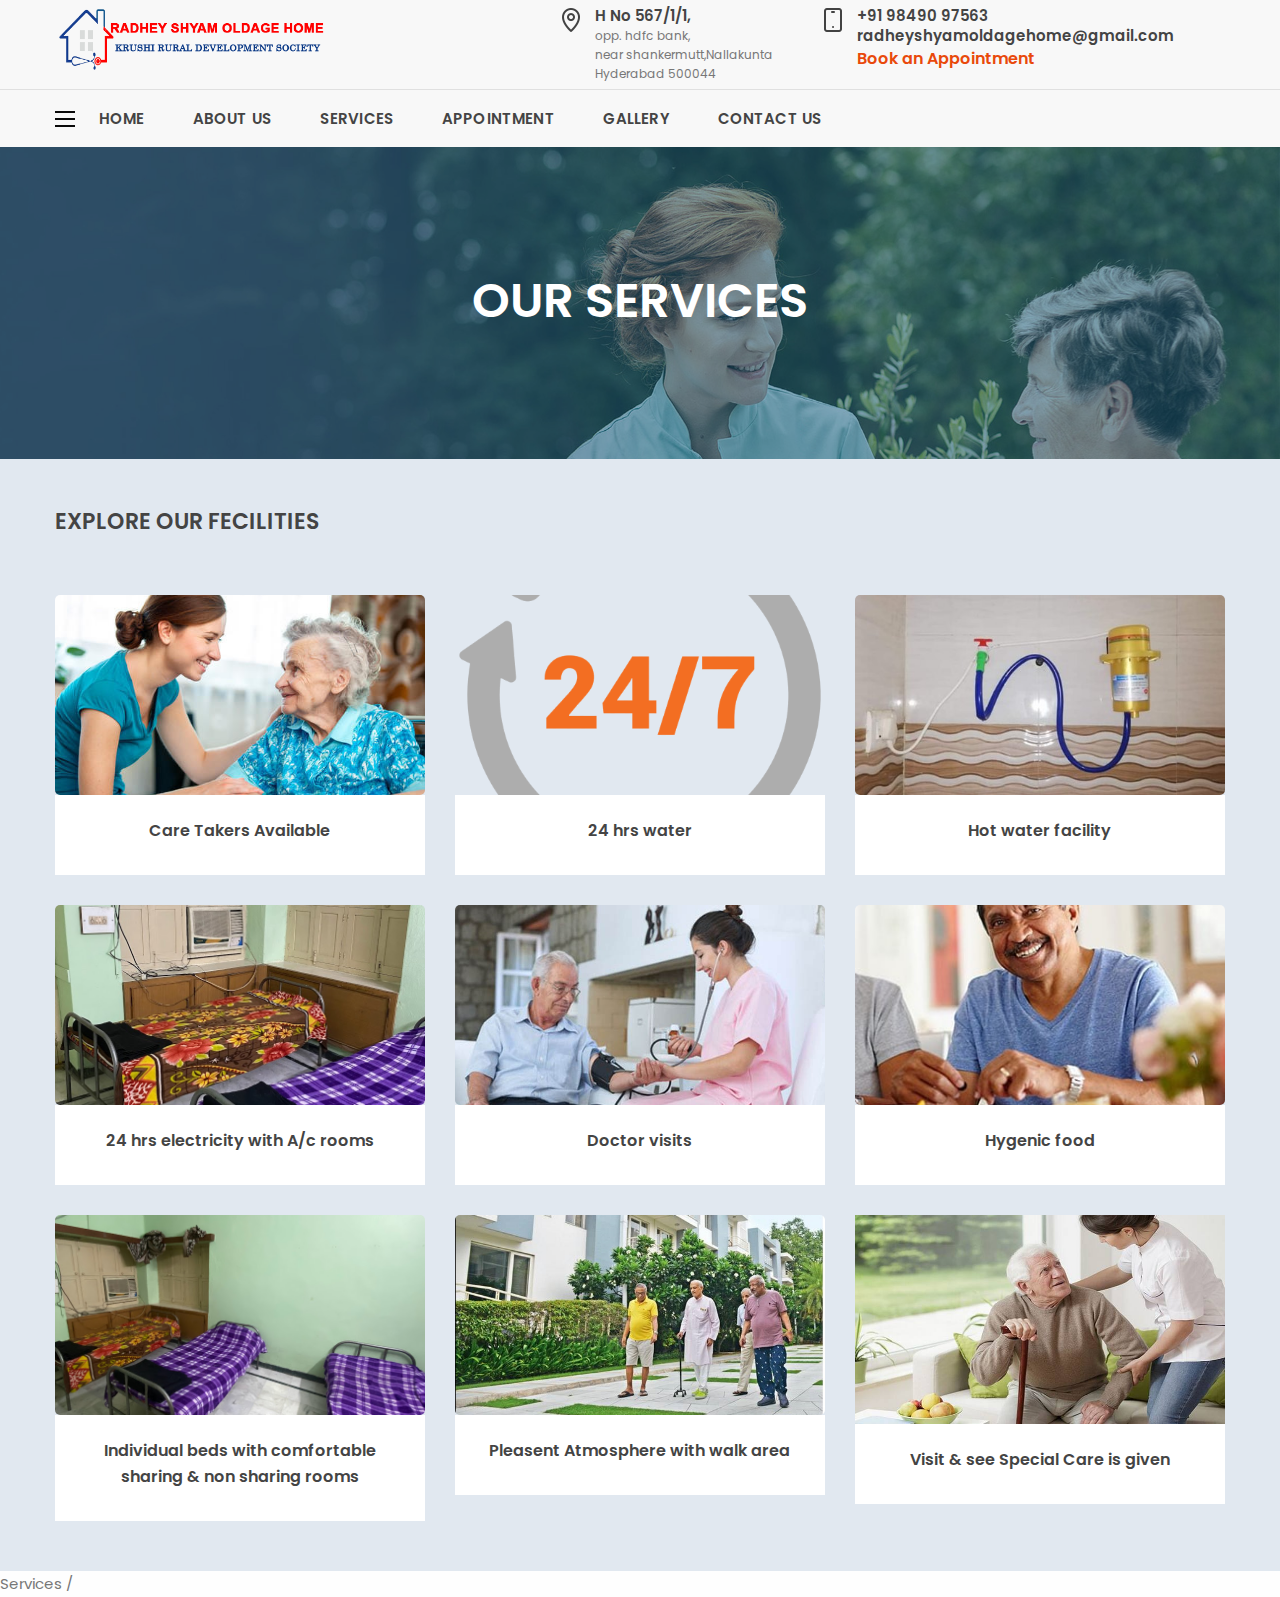
<file: services.html>
<!doctype html>
<html lang="en">
    <head>
        <!-- important for compatibility charset -->
        <meta charset="utf-8" />
        <meta http-equiv="x-ua-compatible" content="ie=edge">
        <meta name="viewport" content="width=device-width, initial-scale=1.0" />
    
        <title>Radhey Shyam Old Age Home </title>
    
        <meta name="author" content="Webful Creations">
        <meta name="keywords" content="">
        <meta name="description" content="">
    
        <!-- FavIcon for Website /-->
        <link rel="shortcut icon" type="image/x-icon" href="assets/images/favicon.png">
        <!-- important for responsiveness remove to make your site non responsive. -->
        <meta name="viewport" content="width=device-width, initial-scale=1">
    
        <!-- Theme Styles CSS File -->
        <link rel="stylesheet" type="text/css" href="style.css" media="all" />
    </head>
    
    <body>
    
        <div class="main-container">
    
            <div class="header">
    
                <div class="grid-container grid-x grid-padding-x">
    
                    <div class="small-12 large-3 medium-3 cell">
                        <div class="logo">
                            <a href="index.html">
                                <img src="assets/images/logo-1.png" alt="Logo" />
                            </a>
                        </div>
                    </div><!-- Cell /  -->
    
                    <div class="small-12 large-9 medium-9 cell margin-auto">
                        <div class="info-container">
                            <div class="icon-box">
                                <div class="icon-side">
    
                                </div><!-- Icon Side /-->
                                <div class="info-side">
    
                                </div><!-- Info Side /-->
                            </div>
                            <div class="icon-box">
                                <div class="icon-side">
                                    <img src="assets/images/help/icons/pointer.png" alt="icon" />
                                </div><!-- Icon Side /-->
                                <div class="info-side">
                                    <p><strong>H No 567/1/1, </strong><br>opp. hdfc bank,<br>
                                        near shankermutt,Nallakunta<br>Hyderabad 500044
                                    </p>
                                </div><!-- Info Side /-->
                            </div>
                            <div class="icon-box">
                                <div class="icon-side">
                                    <img src="assets/images/help/icons/tablet.png" alt="icon" />
                                </div><!-- Icon Side /-->
                                <div class="info-side">
                                    <p><strong>+91 98490 97563</strong><br>
                                    <p><strong>radheyshyamoldagehome@gmail.com</strong><br>
                                        <a href="appointment.html" style="text-decoration: none;"> Book an Appointment</a>
                                    </p>
                                    </p>
                                </div><!-- Info Side /-->
                            </div>
                        </div><!-- Info Container /-->
                    </div><!-- Cell /  -->
    
                </div><!-- Grid Container /-->
    
            </div>
            <!-- Header /-->
            <div class="navigation">
                <div class="grid-container grid-x grid-padding-x nav-wrap">
    
                    <div class="small-6 large-10 medium-9 cell">
                        <div class="top-bar float-left">
                            <div class="top-bar-title">
                                <span data-responsive-toggle="responsive-menu" data-hide-for="large">
                                    <a data-toggle=""><span class="menu-icon dark float-left"></span></a>
                                </span>
                            </div>
                            <nav id="responsive-menu">
                                <ul class="menu vertical large-horizontal dropdown"
                                    data-responsive-menu="accordion medium-dropdown" role="menubar"
                                    data-dropdown-menu="4gg5js-dropdown-menu" data-disable-hover="true">
                                    <li class="single-sub parent-nav is-dropdown-submenu-parent opens-right" role="menuitem"
                                        aria-haspopup="true" aria-expanded="false" aria-label="Home Page"><a
                                            class="nav-border" href="index.html" tabindex="0">Home</a>
                                    </li>
                                    <li class="single-sub parent-nav is-dropdown-submenu-parent opens-right" role="menuitem"
                                        aria-haspopup="true" aria-expanded="false" aria-label=" Pages "><a href="about.html">
                                            About Us </a>
                                    </li>
    
                                    <li class="single-sub parent-nav is-dropdown-submenu-parent opens-right" role="menuitem"
                                        aria-haspopup="true" aria-expanded="false" aria-label="Courses"><a
                                            href="services.html">Services</a>
    
                                    </li>
                                    <li role="menuitem">
                                        <a href="appointment.html">Appointment</a>
                                    </li>
                                    <li role="menuitem">
                                        <a href="gallery.html">Gallery</a>
                                    </li>
                                    <li role="menuitem"><a href="contact.html">Contact us</a></li>
                                </ul>
                            </nav>
                        </div><!-- top-bar Ends -->
                    </div><!-- Cell /  -->
    
    
                </div><!-- right Ends /-->
            </div>
            <!-- navigation CSS Ends /-->
    
    
        <div class="title-section dark-bg">
            
            <div class="grid-container grid-x grid-padding-x">

                <div class="small-12 cell">
                    <h1>Our Services</h1>
                </div><!-- Top Row /-->

              

            </div><!-- Row /-->
            
        </div>
		<!-- Title Section Ends /-->
        <div class="services module grey-bg">
        	<div class="section-title">
                <!-- <h2>Best Treatments</h2> -->
                <p>Explore Our Fecilities</p>
            </div><!-- Section Title /-->
        	<div class="padding-between services-wrap">
            	
                <div class="grid-container grid-x grid-padding-x grid-padding-y">
                    
                    <div class="large-4 medium-6 small-12 cell">
                        <div class="service-box1 hover-wrap">
                            <div class="hover-img">
                            	<img src="assets/images/home-caretaker.jpg" class="zoom img-fluid" alt="Service Images"/>
                                <!-- <div class="service-detail hover-info">
                                    <a href="#" class="button primary">Know More</a>
                                </div> -->
                           </div>
                           <div class="service-text1 hover-bottom">
                                <h6 class="text-center"><a href="#" >Care Takers Available </a></h6>
                                <!-- <p>Clean ups using chemical peeling agents like Glycolic/Salicylic peels are suggested to reduce the chances of scarring. The number of sessions and frequency depends on the severity of the acne</p> -->
                            </div>
                        </div><!-- Service Box /-->
                    </div><!-- Cell /-->
                    
                    <div class="large-4 medium-6 small-12 cell">
                        <div class="service-box1 hover-wrap">
                            <div class="hover-img">
                            	<img src="assets/images/24.png" class="zoom img-fluid" alt="Service Images"/>
                                <!-- <div class="service-detail hover-info">
                                    <a href="#" class="button primary">Know More</a>
                                </div> -->
                           </div>
                           <div class="service-text1 hover-bottom">
                                <h6 class="text-center"><a href="#">24 hrs water</a></h6>
                            	<!-- <p>The newer lasers have very less downtime and are a boon to treating scars. It takes 6-8 session every 3-4 weeks. The result varies between 70-80% depending on the scar. </p> -->
                            </div>
                        </div><!-- Service Box /-->
                    </div><!-- Cell /-->
                    
                    <div class="large-4 medium-6 small-12 cell">
                        <div class="service-box1 hover-wrap">
                            <div class="hover-img">
                            	<img src="assets/images/hot.jpg" class="zoom img-fluid" alt="Service Images"/>
                                <!-- <div class="service-detail hover-info">
                                    <a href="#" class="button primary">Know More</a>
                                </div> -->
                           </div>
                           <div class="service-text1 hover-bottom">
                                <h6 class="text-center"><a href="#">Hot water facility</a></h6>
                            	<!-- <p>It have sought additional trained in dermatology in order to assess and treat skin conditions cosmetically. Their skill sets include such procedures as Botox, collagen injections, chemical peels, dermabrasion, laser surgery .</p> -->
                            </div>
                        </div><!-- Service Box /-->
                    </div><!-- Cell /-->
                    
                </div><!-- Grid Container /-->
            	
            	<div class="grid-container grid-x grid-padding-x grid-padding-y">
                	
                    <div class="large-4 medium-6 small-12 cell">
                        <div class="service-box1 hover-wrap">
                            <div class="hover-img">
                            	<img src="assets/images/7.jpg" class="zoom img-fluid" alt="Service Images"/>
                                <!-- <div class="service-detail hover-info">
                                    <a href="#" class="button primary">Know More</a>
                                </div> -->
                           </div>
                           <div class="service-text1 hover-bottom">
                                <h6 class="text-center"><a href="#">24 hrs electricity with A/c rooms</a></h6>
                            	<!-- <p>For Hair Reduction we are using the very best in laser technology. The Long pulse ND Yag Laser, gives superior results for all skin types with a high safety record on pigmented skin (Indian skin) types.</p> -->
                            </div>
                        </div><!-- Service Box /-->
                    </div><!-- Cell /-->
                    
                    <div class="large-4 medium-6 small-12 cell">
                        <div class="service-box1 hover-wrap">
                            <div class="hover-img">
                            	<img src="assets/images/care.jpg" class="zoom img-fluid" alt="Service Images"/>
                                <!-- <div class="service-detail hover-info">
                                    <a href="#" class="button primary">Know More</a>
                                </div> -->
                           </div>
                           <div class="service-text1 hover-bottom">
                                <h6 class="text-center"><a href="#">Doctor visits</a></h6>
                            	<!-- <p>Permanent tattoos are permanent once used to be, Now by advanced laser tattoo are there for removal of tatoos that can effectively diminish or completely remove even the darkest and largest tattoos.</p> -->
                            </div>
                        </div><!-- Service Box /-->
                    </div><!-- Cell /-->
                    
                    <div class="large-4 medium-6 small-12 cell">
                        <div class="service-box1 hover-wrap">
                            <div class="hover-img">
                            	<img src="assets/images/Meals-min.jpg" class="zoom img-fluid" alt="Service Images"/>
                                <!-- <div class="service-detail hover-info">
                                    <a href="#" class="button primary">Know More</a>
                                </div> -->
                           </div>
                           <div class="service-text1 hover-bottom">
                                <h6 class="text-center"><a href="#">Hygenic food </a></h6>
                            	<!-- <p>with Breakfast,Tea,Lunch & Dinner PRP stands for Platelet Rich Plasma. In this, patient’s blood is taken and sent to lab to produce a layer of plasma, rich in platelets and growth factors. Then it is injected into the scalp for hair loss.</p> -->
                            </div>
                        </div><!-- Service Box /-->
                    </div><!-- Cell /-->
                    
                </div><!-- Grid Container /-->
        		<div class="grid-container grid-x grid-padding-x grid-padding-y">
                	
                    <div class="large-4 medium-6 small-12 cell">
                        <div class="service-box1 hover-wrap">
                            <div class="hover-img">
                            	<img src="assets/images/13.jpg" class="zoom img-fluid" alt="Service Images"/>
                                <!-- <div class="service-detail hover-info">
                                    <a href="#" class="button primary">Know More</a>
                                </div> -->
                           </div>
                           <div class="service-text1 hover-bottom">
                                <h6 class="text-center"><a href="#">Individual beds with comfortable sharing & non sharing rooms</a></h6>
                            	<!-- <p>Moles can be removed by safe surgical methods: Simple excision (skin closure with sutures), excision with radio frequency and Co2 laser.</p> -->
                            </div>
                        </div><!-- Service Box /-->
                    </div><!-- Cell /-->
                    
                    <div class="large-4 medium-6 small-12 cell">
                        <div class="service-box1 hover-wrap">
                            <div class="hover-img">
                            	<img src="assets/images/old.jpg" class="zoom img-fluid" alt="Service Images"/>
                               
                           </div>
                           <div class="service-text1 hover-bottom">
                                <h6 class="text-center"><a href="#">Pleasent Atmosphere with walk area </a></h6>
                            	
                            </div>
                        </div>
                    </div>
                    
                    <div class="large-4 medium-6 small-12 cell">
                        <div class="service-box1 hover-wrap">
                            <div class="hover-img">
                            	<img src="assets/images/special.jpg" alt="Service Images"/>
                                <!-- <div class="service-detail hover-info">
                                    <a href="#" class="button primary">Know More</a>
                                </div> -->
                           </div>
                           <div class="service-text1 hover-bottom">
                                <h6 class="text-center"><a href="#"></a>Visit & see Special Care is given</h6>
                            	<!-- <p>Fungal infections to the skin are common in the tropical regions like India. There are different types of fungal infections but most of them favour areas of the body which are moist and sweaty like the feet, toes, groins, buttocks and nails.</p> -->
                            </div>
                        </div><!-- Service Box /-->
						<div class="service-text1 hover-bottom">
                                <h6 class="text-center"><a href="services.html" > </a></h6>
                                <!-- <p>Clean ups using chemical peeling agents like Glycoliac/Salicylic peels are suggested to reduce the chances of scarring. The number of sessions and frequency depends on the severity of the acne</p> -->
                            </div>
                    </div><!-- Cell /-->
                    
                </div><!-- Grid Container /-->
            </div><!-- Padding Between /-->
        </div>


        <!-- <div class="services module grey-bg">
        	<div class="section-title">
                <h2>Best Treatments</h2>
                <p>Explore Our Best Homoeo Services</p>
            </div>Section Title /
        	<div class="padding-between services-wrap">
            	
                <div class="grid-container grid-x grid-padding-x grid-padding-y">
                    
                    <div class="large-4 medium-6 small-12 cell">
                        <div class="service-box1 hover-wrap">
                            <div class="hover-img">
                            	<img src="assets/images/treat2.jpg" alt="Service Images"/>
                                <div class="service-detail hover-info">
                                    <a href="#" class="button primary">Know More</a>
                                </div>
                           </div>
                           <div class="service-text1 hover-bottom">
                                <h6 class="text-center"><a href="#">SKIN PROBLEMS</a></h6>
                                <p>Clean ups using chemical peeling agents like Glycolic/Salicylic peels are suggested to reduce the chances of scarring. The number of sessions and frequency depends on the severity of the acne</p>
                            </div>
                        </div>Service Box /
                    </div>Cell /
                    
                    <div class="large-4 medium-6 small-12 cell">
                        <div class="service-box1 hover-wrap">
                            <div class="hover-img">
                            	<img src="assets/images/treat3.jpg" alt="Service Images"/>
                                <div class="service-detail hover-info">
                                    <a href="#" class="button primary">Know More</a>
                                </div>
                           </div>
                           <div class="service-text1 hover-bottom">
                                <h6 class="text-center"><a href="#">ALLERGY PROBLEMS</a></h6>
                            	<p>The newer lasers have very less downtime and are a boon to treating scars. It takes 6-8 session every 3-4 weeks. The result varies between 70-80% depending on the scar. </p>
                            </div>
                        </div>Service Box /
                    </div>Cell /
                    
                    <div class="large-4 medium-6 small-12 cell">
                        <div class="service-box1 hover-wrap">
                            <div class="hover-img">
                            	<img src="assets/images/treat4.jpg" alt="Service Images"/>
                                <div class="service-detail hover-info">
                                    <a href="#" class="button primary">Know More</a>
                                </div>
                           </div>
                           <div class="service-text1 hover-bottom">
                                <h6 class="text-center"><a href="#">CHILD PROBLEMS</a></h6>
                            	<p>Cosmetic dermatologists  have sought additional trained in dermatology in order to assess and treat skin conditions cosmetically. Their skill sets include such procedures as Botox, collagen injections, chemical peels, dermabrasion, laser surgery .</p>
                            </div>
                        </div>Service Box /
                    </div>Cell /
                    
                </div>Grid Container /
            	
            	<div class="grid-container grid-x grid-padding-x grid-padding-y">
                	
                    <div class="large-4 medium-6 small-12 cell">
                        <div class="service-box1 hover-wrap">
                            <div class="hover-img">
                            	<img src="assets/images/treat1.jpg" alt="Service Images"/>
                                <div class="service-detail hover-info">
                                    <a href="#" class="button primary">Know More</a>
                                </div>
                           </div>
                           <div class="service-text1 hover-bottom">
                                <h6 class="text-center"><a href="#">HAIR LOSS</a></h6>
                            	<p>For Hair Reduction we are using the very best in laser technology. The Diode, gives superior results for all skin types with a high safety record on pigmented skin (Indian skin) types.</p>
                            </div>
                        </div>Service Box /
                    </div>Cell /
                    
                    <div class="large-4 medium-6 small-12 cell">
                        <div class="service-box1 hover-wrap">
                            <div class="hover-img">
                            	<img src="assets/images/treat5.jpg" alt="Service Images"/>
                                <div class="service-detail hover-info">
                                    <a href="#" class="button primary">Know More</a>
                                </div>
                           </div>
                           <div class="service-text1 hover-bottom">
                                <h6 class="text-center"><a href="#">ARTHRITIS</a></h6>
                            	<p>Permanent tattoos are permanent once used to be, Now by advanced laser tattoo are there for removal of tatoos that can effectively diminish or completely remove even the darkest and largest tattoos.</p>
                            </div>
                        </div>Service Box /
                    </div>Cell /
                    
                    <div class="large-4 medium-6 small-12 cell">
                        <div class="service-box1 hover-wrap">
                            <div class="hover-img">
                            	<img src="assets/images/treat12.jpg" alt="Service Images"/>
                                <div class="service-detail hover-info">
                                    <a href="#" class="button primary">Know More</a>
                                </div>
                           </div>
                           <div class="service-text1 hover-bottom">
                                <h6 class="text-center"><a href="#">MIGRAINE</a></h6>
                            	<p>PRP stands for Platelet Rich Plasma. In this, patient’s blood is taken and sent to lab to produce a layer of plasma, rich in platelets and growth factors. Then it is injected into the scalp for hair loss.</p>
                            </div>
                        </div>Service Box /
                    </div>Cell /
                    
                </div>Grid Container /
        		<div class="grid-container grid-x grid-padding-x grid-padding-y">
                	
                    <div class="large-4 medium-6 small-12 cell">
                        <div class="service-box1 hover-wrap">
                            <div class="hover-img">
                            	<img src="assets/images/treat6.jpg" alt="Service Images"/>
                                <div class="service-detail hover-info">
                                    <a href="#" class="button primary">Know More</a>
                                </div>
                           </div>
                           <div class="service-text1 hover-bottom">
                                <h6 class="text-center"><a href="#">ASTHMA</a></h6>
                            	<p>Moles can be removed by safe surgical methods: Simple excision (skin closure with sutures), excision with radio frequency and Co2 laser.</p>
                            </div>
                        </div>Service Box /
                    </div>Cell /
                    
                    <div class="large-4 medium-6 small-12 cell">
                        <div class="service-box1 hover-wrap">
                            <div class="hover-img">
                            	<img src="assets/images/treat7.jpg" alt="Service Images"/>
                               
                           </div>
                           <div class="service-text1 hover-bottom">
                                <h6 class="text-center"><a href="#">CANCER</a></h6>
                            	<p>Eczema is a general term encompassing various inflamed skin conditions. One of the most common forms of eczema is atopic dermatitis or atopic eczema.</p>
                            </div>
                        </div>
                    </div>
                    
                    <div class="large-4 medium-6 small-12 cell">
                        <div class="service-box1 hover-wrap">
                            <div class="hover-img">
                            	<img src="assets/images/treat8.jpg" alt="Service Images"/>
                                <div class="service-detail hover-info">
                                    <a href="#" class="button primary">Know More</a>
                                </div>
                           </div>
                           <div class="service-text1 hover-bottom">
                                <h6 class="text-center"><a href="#">GASTRITIS</a></h6>
                            	<p>Fungal infections to the skin are common in the tropical regions like India. There are different types of fungal infections but most of them favour areas of the body which are moist and sweaty like the feet, toes, groins, buttocks and nails.</p>
                            </div>
                        </div>Service Box /
                    </div>Cell /
                    
                </div>Grid Container /
                <div class="grid-container grid-x grid-padding-x grid-padding-y">
                    
                    <div class="large-4 medium-6 small-12 cell">
                        <div class="service-box1 hover-wrap">
                            <div class="hover-img">
                            	<img src="assets/images/treat9.jpg" alt="Service Images"/>
                                <div class="service-detail hover-info">
                                    <a href="#" class="button primary">Know More</a>
                                </div>
                           </div>
                           <div class="service-text1 hover-bottom">
                                <h6><a href="#">HYPERTENSION</a></h6>
                                <p>To Treat Psoriasis Safely, Scientifically And Naturally. Latest, Most Scientific 3D Analysis For Skin Disorders. Treatments Without Side Effects</p>
                            </div>
                        </div>Service Box /
                    </div>Cell /
                    
                    <div class="large-4 medium-6 small-12 cell">
                        <div class="service-box1 hover-wrap">
                            <div class="hover-img">
                            	<img src="assets/images/treat10.jpg" alt="Service Images"/>
                                <div class="service-detail hover-info">
                                    <a href="#" class="button primary">Know More</a>
                                </div>
                           </div>
                           <div class="service-text1 hover-bottom">
                                <h6><a href="#">INSOMNIA</a></h6>
                            	<p>The total area of skin that can be affected by vitiligo varies between individuals. It can also affect the eyes, the inside of mouth, and the hair. In most cases, the affected areas remain discolored for the rest of the person’s life.</p>
                            </div>
                        </div>Service Box /
                    </div>Cell /
                    
                    <div class="large-4 medium-6 small-12 cell">
                        <div class="service-box1 hover-wrap">
                            <div class="hover-img">
                            	<img src="assets/images/treat11.jpg" alt="Service Images"/>
                                <div class="service-detail hover-info">
                                    <a href="#" class="button primary">Know More</a>
                                </div>
                           </div>
                           <div class="service-text1 hover-bottom">
                                <h6><a href="#">OBESITY</a></h6>
                            	<p>dandruff:scaly white or grayish flakes of dead skin cells especially of the scalp also : the condition marked by excessive shedding of such flakes and usually accompanied by itching..</p>
                            </div>
                        </div>Service Box /
                    </div>Cell /
                    
                </div>Grid Container /
                
              
            </div>Padding Between /
        </div> -->
        Services /
        
<?php include'footer.html'; ?>
</html>
</file>
<file: style.css>
/*------------------------------------------------------------------
	[Master Stylesheet]

	Author        : Abbas Rafeeq (https://themeforest.net/user/webfulcreations/portfolio)
	Template Name : Computer Repair Website Template
	Version       : 1.0
	CopyRight     : 2018 August @ www.webfulcreations.com


	- Main CSS file is inside assets/css/theme-style.css
-------------------------------------------------------------------*/

@import 'assets/css/animate.css';	   		   /* Including Animations CSS file */
@import 'assets/css/owl.carousel.css';		   /* Owl Carousel CSS File */
@import 'assets/css/foundation.min.css';       /* Including Foundation CSS File */
@import 'assets/css/theme-styles.css';		   /* Main Theme CSS File */
@import 'assets/css/responsive-styles.css';	   /* Main Theme CSS File */
@import 'assets/css/twentytwenty-no-compass.css';   /* TwentyTwenty JQuery Plugin */
@import 'assets/css/fontawesome-all.min.css';	   /* Including Font Awesome Icons */


/**
 * Import Website Main Fonts 
 *
 * To change Fonts Get Google Fonts replace in following Link, 
 * AFter replacing below go to theme-style.css and update
 * Font Families
 *
 */
@import 'https://fonts.googleapis.com/css?family=Niconne|Poppins:400,600,700|Roboto:400,500,700" rel="stylesheet';

/*=========================================
	Below This Line You Can add Your CSS
	Please Do not Edit Files above if you 
	are not sure what you are doing!
==========================================*/

.imgicon{
	height:350px !important;
}

.section-gallery {
	position:relative;
	max-width:75rem;
	margin:auto;
	margin-bottom:60px;
	text-align:left;
	padding-right:.9375rem;
    padding-left:.9375rem;
	justify-content: center;
	text-align: center;
}
</file>
